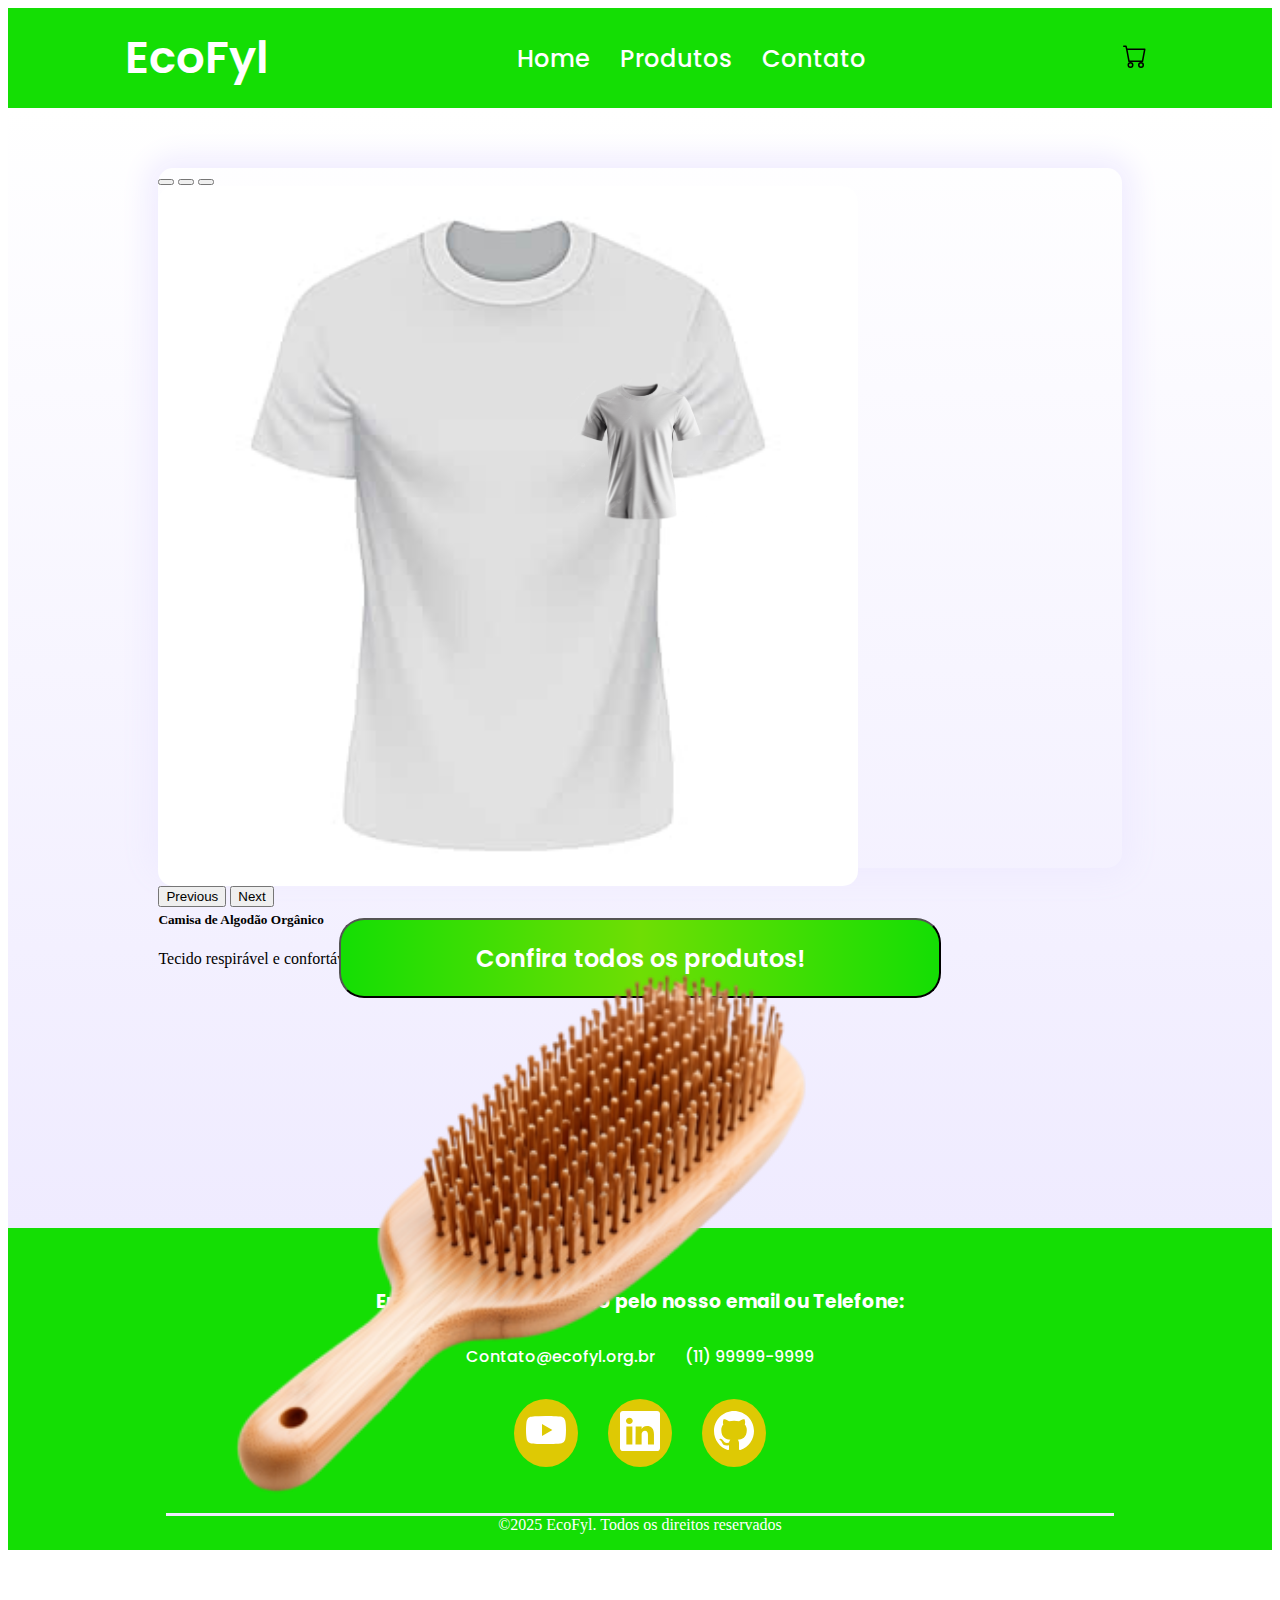
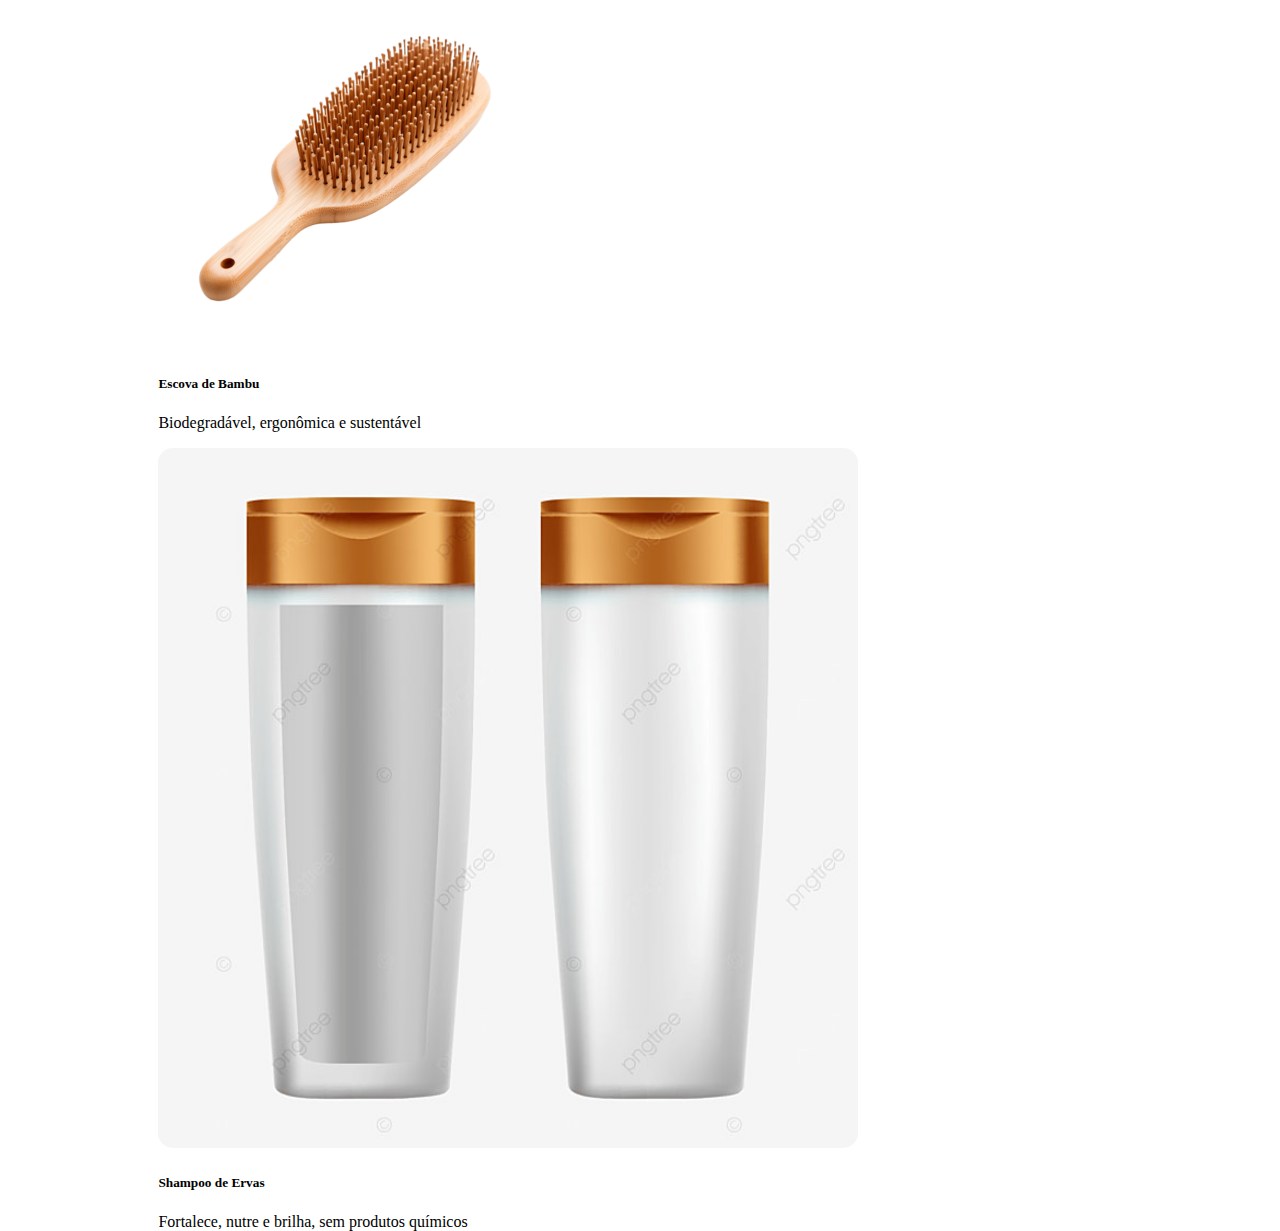
<file: index.html>
<!DOCTYPE html>
<html lang="en">
<head>
    <meta charset="UTF-8">
    <meta name="viewport" content="width=device-width, initial-scale=1.0">
    <title>Ecofyl</title>
    <link rel="stylesheet" href="css/style.css">
    <link href="https://cdn.jsdelivr.net/npm/bootstrap@5.3.8/dist/css/bootstrap.min.css" rel="stylesheet" integrity="sha384-sRIl4kxILFvY47J16cr9ZwB07vP4J8+LH7qKQnuqkuIAvNWLzeN8tE5YBujZqJLB" crossorigin="anonymous">
    <script src="https://cdn.jsdelivr.net/npm/bootstrap@5.3.8/dist/js/bootstrap.bundle.min.js" integrity="sha384-FKyoEForCGlyvwx9Hj09JcYn3nv7wiPVlz7YYwJrWVcXK/BmnVDxM+D2scQbITxI" crossorigin="anonymous"></script>
</head>

<header class="cabecalho">
    <a href="index.html"><h1>EcoFyl</h1></a>
    <nav class="cabecalho_nav">
        <a href="index.html">Home</a>
        <a href="pages/produtos.html">Produtos</a>
        <a href="pages/contato.html">Contato</a>
    </nav>
    <div>
        <a href="pages/CarrinhoCompras.html">
            <svg xmlns="http://www.w3.org/2000/svg" width="24" height="24" fill="currentColor" class="bi bi-cart" viewBox="0 0 16 16">
                <path d="M0 1.5A.5.5 0 0 1 .5 1H2a.5.5 0 0 1 .485.379L2.89 3H14.5a.5.5 0 0 1 .491.592l-1.5 8A.5.5 0 0 1 13 12H4a.5.5 0 0 1-.491-.408L2.01 3.607 1.61 2H.5a.5.5 0 0 1-.5-.5M3.102 4l1.313 7h8.17l1.313-7zM5 12a2 2 0 1 0 0 4 2 2 0 0 0 0-4m7 0a2 2 0 1 0 0 4 2 2 0 0 0 0-4m-7 1a1 1 0 1 1 0 2 1 1 0 0 1 0-2m7 0a1 1 0 1 1 0 2 1 1 0 0 1 0-2"/>
            </svg>
        </a>
    </div>
</header>
<body>
    <main class="homeview">

        <div id="carouselExampleDark" class="carousel carousel-dark slide">
          <div class="carousel-indicators">
            <button type="button" data-bs-target="#carouselExampleDark" data-bs-slide-to="0" class="active" aria-current="true" aria-label="Slide 1"></button>
            <button type="button" data-bs-target="#carouselExampleDark" data-bs-slide-to="1" aria-label="Slide 2"></button>
            <button type="button" data-bs-target="#carouselExampleDark" data-bs-slide-to="2" aria-label="Slide 3"></button>
          </div>
          <div class="carousel-inner">
            <div class="carousel-item active" data-bs-interval="10000">
              <a href="pages/PrdCamisa.html">
                <img src="assets/camisa branca.jpg" class="d-block w-100" alt="...">
              </a>
              <img src="/assets/camisa algodão.png" 
              alt="Camisa Algodão" 
              style="position: absolute; 
              top: 50%; 
              left: 50%; 
              transform: translate(-50%, -50%); 
              width: 150px;">
              <div class="carousel-caption d-none d-md-block">
                <h5>Camisa de Algodão Orgânico</h5>
                <p>Tecido respirável e confortável</p>
              </div>
            </div>
            <div class="carousel-item" data-bs-interval="2000" style="position: relative;">
              <a href="pages/PrdEscovaDeBambu.html">
                <img src="assets/escova de bambu.png" class="d-block w-100" alt="...">
              </a>
              <img src="/assets/escova de bambu.png" class="escova"
              alt="Escova de bambu" 
              stylestyle = "position: absolute; 
              top: 50%; 
              left: 50%; 
              transform: translate(-50%, -50%); 
              width: 150px;">
              <div class="carousel-caption d-none d-md-block">
                <h5>Escova de Bambu</h5>
                <p>Biodegradável, ergonômica e sustentável</p>
              </div>
            </div>
            <div class="carousel-item">
              <a href="pages/PrdShampooErvas.html">
                <img src="assets/shampoo.jpg" class="d-block w-100" alt="...">
              </a>
              <div class="carousel-caption d-none d-md-block">
                <h5>Shampoo de Ervas</h5>
                <p>Fortalece, nutre e brilha, sem produtos químicos</p>
              </div>
            </div>
          </div>
          <button class="carousel-control-prev" type="button" data-bs-target="#carouselExampleDark" data-bs-slide="prev">
            <span class="carousel-control-prev-icon" aria-hidden="true"></span>
            <span class="visually-hidden">Previous</span>
          </button>
          <button class="carousel-control-next" type="button" data-bs-target="#carouselExampleDark" data-bs-slide="next">
            <span class="carousel-control-next-icon" aria-hidden="true"></span>
            <span class="visually-hidden">Next</span>
          </button>
        </div>
        
        <button class="btn_lista_produtos"><a href="pages/produtos.html">Confira todos os produtos!</a></button>

    </main>
</body>
<footer class="rodape">
    <div class="rodape_contato">
        <h3>Entre em contato direto pelo nosso email ou Telefone:</h3>
        <div>
            <p>Contato@ecofyl.org.br</p>
            <p>(11) 99999-9999</p>
        </div>
    </div>
    <div class="rodape_redes_sociais">
        <a href="https://www.youtube.com/">
            <svg xmlns="http://www.w3.org/2000/svg" width="40" height="40" fill="currentColor" class="bi bi-youtube" viewBox="0 0 16 16">
                <path d="M8.051 1.999h.089c.822.003 4.987.033 6.11.335a2.01 2.01 0 0 1 1.415 1.42c.101.38.172.883.22 1.402l.01.104.022.26.008.104c.065.914.073 1.77.074 1.957v.075c-.001.194-.01 1.108-.082 2.06l-.008.105-.009.104c-.05.572-.124 1.14-.235 1.558a2.01 2.01 0 0 1-1.415 1.42c-1.16.312-5.569.334-6.18.335h-.142c-.309 0-1.587-.006-2.927-.052l-.17-.006-.087-.004-.171-.007-.171-.007c-1.11-.049-2.167-.128-2.654-.26a2.01 2.01 0 0 1-1.415-1.419c-.111-.417-.185-.986-.235-1.558L.09 9.82l-.008-.104A31 31 0 0 1 0 7.68v-.123c.002-.215.01-.958.064-1.778l.007-.103.003-.052.008-.104.022-.26.01-.104c.048-.519.119-1.023.22-1.402a2.01 2.01 0 0 1 1.415-1.42c.487-.13 1.544-.21 2.654-.26l.17-.007.172-.006.086-.003.171-.007A100 100 0 0 1 7.858 2zM6.4 5.209v4.818l4.157-2.408z"/>
            </svg>
        </a>
        <a href="https://github.com/jopedrofigueiredo/EcoFyl">
            <svg xmlns="http://www.w3.org/2000/svg" width="40" height="40" fill="currentColor" class="bi bi-linkedin" viewBox="0 0 16 16">
                <path d="M0 1.146C0 .513.526 0 1.175 0h13.65C15.474 0 16 .513 16 1.146v13.708c0 .633-.526 1.146-1.175 1.146H1.175C.526 16 0 15.487 0 14.854zm4.943 12.248V6.169H2.542v7.225zm-1.2-8.212c.837 0 1.358-.554 1.358-1.248-.015-.709-.52-1.248-1.342-1.248S2.4 3.226 2.4 3.934c0 .694.521 1.248 1.327 1.248zm4.908 8.212V9.359c0-.216.016-.432.08-.586.173-.431.568-.878 1.232-.878.869 0 1.216.662 1.216 1.634v3.865h2.401V9.25c0-2.22-1.184-3.252-2.764-3.252-1.274 0-1.845.7-2.165 1.193v.025h-.016l.016-.025V6.169h-2.4c.03.678 0 7.225 0 7.225z"/>
            </svg>
        </a>
        <a href="hhtps://www.linkedin.com/me?trk=p_mwlite_feed-secondary_nav">
            <svg xmlns="http://www.w3.org/2000/svg" width="40" height="40" fill="currentColor" class="bi bi-github" viewBox="0 0 16 16">
                <path d="M8 0C3.58 0 0 3.58 0 8c0 3.54 2.29 6.53 5.47 7.59.4.07.55-.17.55-.38 0-.19-.01-.82-.01-1.49-2.01.37-2.53-.49-2.69-.94-.09-.23-.48-.94-.82-1.13-.28-.15-.68-.52-.01-.53.63-.01 1.08.58 1.23.82.72 1.21 1.87.87 2.33.66.07-.52.28-.87.51-1.07-1.78-.2-3.64-.89-3.64-3.95 0-.87.31-1.59.82-2.15-.08-.2-.36-1.02.08-2.12 0 0 .67-.21 2.2.82.64-.18 1.32-.27 2-.27s1.36.09 2 .27c1.53-1.04 2.2-.82 2.2-.82.44 1.1.16 1.92.08 2.12.51.56.82 1.27.82 2.15 0 3.07-1.87 3.75-3.65 3.95.29.25.54.73.54 1.48 0 1.07-.01 1.93-.01 2.2 0 .21.15.46.55.38A8.01 8.01 0 0 0 16 8c0-4.42-3.58-8-8-8"/>
            </svg>
        </a>
    </div>
    <div class="rodape_copyright">
        <p>&copy;2025 EcoFyl. Todos os direitos reservados</p>
    </div>
</footer>
</html>
</file>
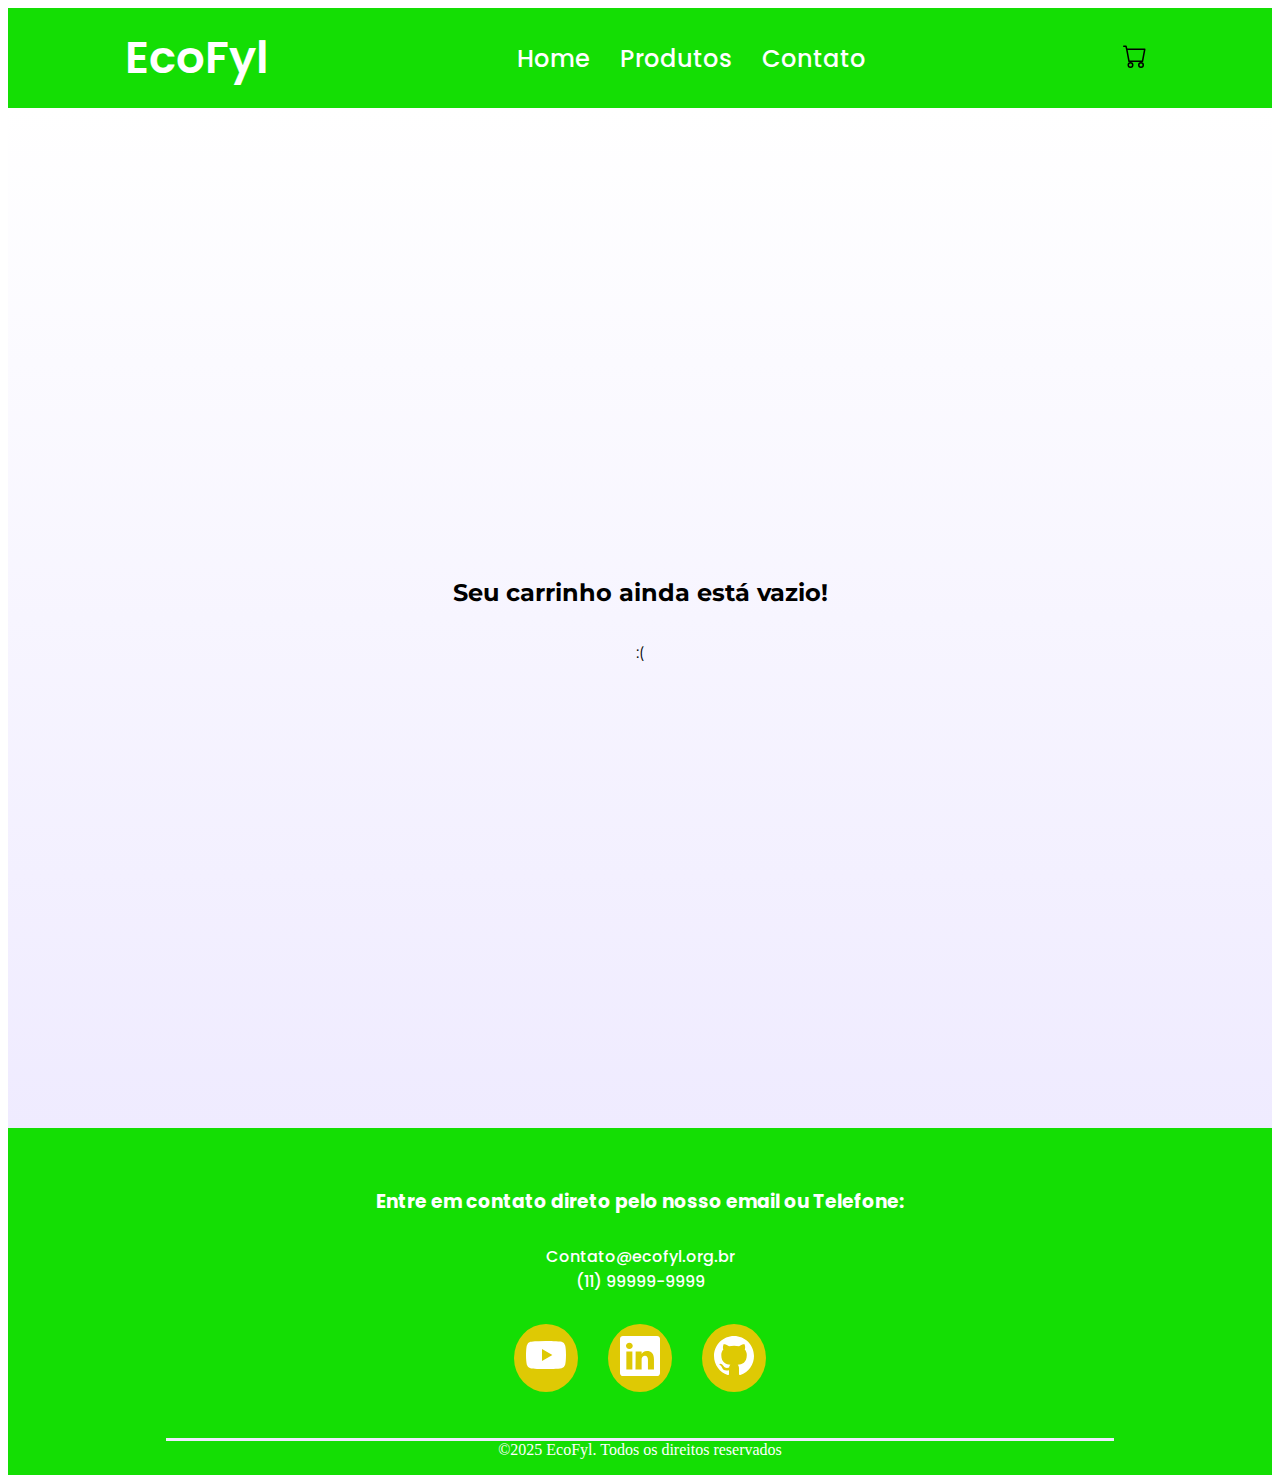
<file: pages/CarrinhoCompras.html>
<!DOCTYPE html>
<html lang="en">
<head>
    <meta charset="UTF-8">
    <meta name="viewport" content="width=device-width, initial-scale=1.0">
    <title>Carrinho</title>
    <link rel="stylesheet" href="../css/style.css">
    <link href="https://cdn.jsdelivr.net/npm/bootstrap@5.3.8/dist/css/bootstrap.min.css" rel="stylesheet" integrity="sha384-sRIl4kxILFvY47J16cr9ZwB07vP4J8+LH7qKQnuqkuIAvNWLzeN8tE5YBujZqJLB" crossorigin="anonymous">
</head>

<header class="cabecalho">
    <a href="../index.html"><h1>EcoFyl</h1></a>
    <nav class="cabecalho_nav">
        <a href="../index.html">Home</a>
        <a href="produtos.html">Produtos</a>
        <a href="contato.html">Contato</a>
    </nav>
    <div>
        <a href="CarrinhoCompras.html">
            <svg xmlns="http://www.w3.org/2000/svg" width="24" height="24" fill="currentColor" class="bi bi-cart" viewBox="0 0 16 16">
                <path d="M0 1.5A.5.5 0 0 1 .5 1H2a.5.5 0 0 1 .485.379L2.89 3H14.5a.5.5 0 0 1 .491.592l-1.5 8A.5.5 0 0 1 13 12H4a.5.5 0 0 1-.491-.408L2.01 3.607 1.61 2H.5a.5.5 0 0 1-.5-.5M3.102 4l1.313 7h8.17l1.313-7zM5 12a2 2 0 1 0 0 4 2 2 0 0 0 0-4m7 0a2 2 0 1 0 0 4 2 2 0 0 0 0-4m-7 1a1 1 0 1 1 0 2 1 1 0 0 1 0-2m7 0a1 1 0 1 1 0 2 1 1 0 0 1 0-2"/>
            </svg>
        </a>
    </div>
</header>
<body>
    <main class="mensagem_carrinho">
        <h2>Seu carrinho ainda está vazio!</h2>
        <p>:(</p>
    </main>
</body>
<footer class="rodape">
    <div class="rodape_contato">
        <h3>Entre em contato direto pelo nosso email ou Telefone:</h3>
        <p>Contato@ecofyl.org.br</p>
        <p>(11) 99999-9999</p>
    </div>
    <div class="rodape_redes_sociais">
        <a href="https://www.youtube.com/">
            <svg xmlns="http://www.w3.org/2000/svg" width="40" height="40" fill="currentColor" class="bi bi-youtube" viewBox="0 0 16 16">
                <path d="M8.051 1.999h.089c.822.003 4.987.033 6.11.335a2.01 2.01 0 0 1 1.415 1.42c.101.38.172.883.22 1.402l.01.104.022.26.008.104c.065.914.073 1.77.074 1.957v.075c-.001.194-.01 1.108-.082 2.06l-.008.105-.009.104c-.05.572-.124 1.14-.235 1.558a2.01 2.01 0 0 1-1.415 1.42c-1.16.312-5.569.334-6.18.335h-.142c-.309 0-1.587-.006-2.927-.052l-.17-.006-.087-.004-.171-.007-.171-.007c-1.11-.049-2.167-.128-2.654-.26a2.01 2.01 0 0 1-1.415-1.419c-.111-.417-.185-.986-.235-1.558L.09 9.82l-.008-.104A31 31 0 0 1 0 7.68v-.123c.002-.215.01-.958.064-1.778l.007-.103.003-.052.008-.104.022-.26.01-.104c.048-.519.119-1.023.22-1.402a2.01 2.01 0 0 1 1.415-1.42c.487-.13 1.544-.21 2.654-.26l.17-.007.172-.006.086-.003.171-.007A100 100 0 0 1 7.858 2zM6.4 5.209v4.818l4.157-2.408z"/>
            </svg>
        </a>
        <a href="https://github.com/jopedrofigueiredo/EcoFyl">
            <svg xmlns="http://www.w3.org/2000/svg" width="40" height="40" fill="currentColor" class="bi bi-linkedin" viewBox="0 0 16 16">
                <path d="M0 1.146C0 .513.526 0 1.175 0h13.65C15.474 0 16 .513 16 1.146v13.708c0 .633-.526 1.146-1.175 1.146H1.175C.526 16 0 15.487 0 14.854zm4.943 12.248V6.169H2.542v7.225zm-1.2-8.212c.837 0 1.358-.554 1.358-1.248-.015-.709-.52-1.248-1.342-1.248S2.4 3.226 2.4 3.934c0 .694.521 1.248 1.327 1.248zm4.908 8.212V9.359c0-.216.016-.432.08-.586.173-.431.568-.878 1.232-.878.869 0 1.216.662 1.216 1.634v3.865h2.401V9.25c0-2.22-1.184-3.252-2.764-3.252-1.274 0-1.845.7-2.165 1.193v.025h-.016l.016-.025V6.169h-2.4c.03.678 0 7.225 0 7.225z"/>
            </svg>
        </a>
        <a href="hhtps://www.linkedin.com/me?trk=p_mwlite_feed-secondary_nav">
            <svg xmlns="http://www.w3.org/2000/svg" width="40" height="40" fill="currentColor" class="bi bi-github" viewBox="0 0 16 16">
                <path d="M8 0C3.58 0 0 3.58 0 8c0 3.54 2.29 6.53 5.47 7.59.4.07.55-.17.55-.38 0-.19-.01-.82-.01-1.49-2.01.37-2.53-.49-2.69-.94-.09-.23-.48-.94-.82-1.13-.28-.15-.68-.52-.01-.53.63-.01 1.08.58 1.23.82.72 1.21 1.87.87 2.33.66.07-.52.28-.87.51-1.07-1.78-.2-3.64-.89-3.64-3.95 0-.87.31-1.59.82-2.15-.08-.2-.36-1.02.08-2.12 0 0 .67-.21 2.2.82.64-.18 1.32-.27 2-.27s1.36.09 2 .27c1.53-1.04 2.2-.82 2.2-.82.44 1.1.16 1.92.08 2.12.51.56.82 1.27.82 2.15 0 3.07-1.87 3.75-3.65 3.95.29.25.54.73.54 1.48 0 1.07-.01 1.93-.01 2.2 0 .21.15.46.55.38A8.01 8.01 0 0 0 16 8c0-4.42-3.58-8-8-8"/>
            </svg>
        </a>
    </div>
    <div class="rodape_copyright">
        <p>&copy;2025 EcoFyl. Todos os direitos reservados</p>
    </div>
</footer>
</html>
</file>
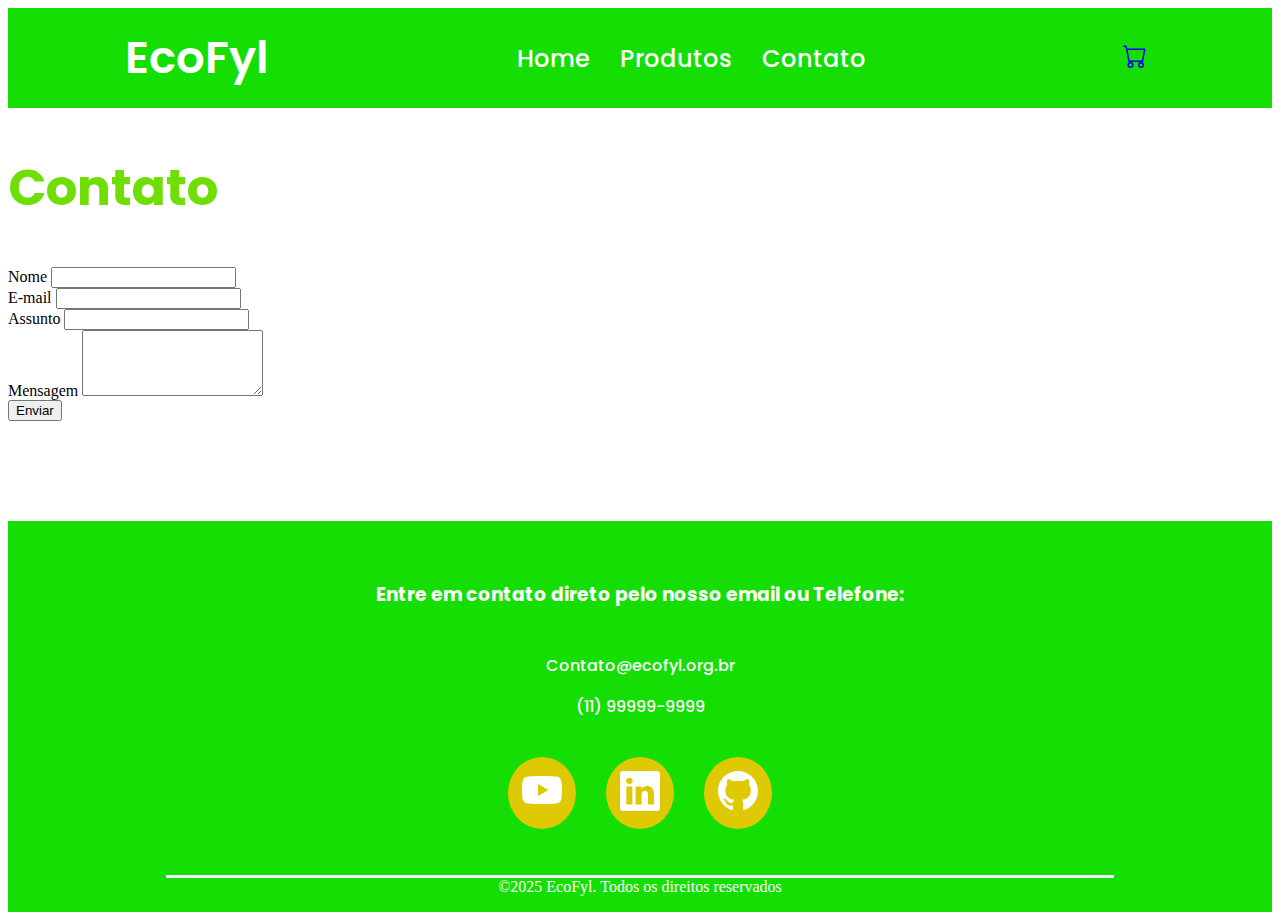
<file: pages/contato.html>
<!DOCTYPE html>
<html lang="en">
<head>
    <meta charset="UTF-8">
    <meta name="viewport" content="width=device-width, initial-scale=1.0">
    <title>Contato</title>
    <link rel="stylesheet" href="../css/contato.css">
    <link href="https://cdn.jsdelivr.net/npm/bootstrap@5.3.8/dist/css/bootstrap.min.css" rel="stylesheet" integrity="sha384-sRIl4kxILFvY47J16cr9ZwB07vP4J8+LH7qKQnuqkuIAvNWLzeN8tE5YBujZqJLB" crossorigin="anonymous">
</head>

<header class="cabecalho">
    <a href="../index.html"><h1>EcoFyl</h1></a>
    <nav class="cabecalho_nav">
        <a href="../index.html">Home</a>
        <a href="produtos.html">Produtos</a>
        <a href="contato.html">Contato</a>
    </nav>
    <div>
        <a href="CarrinhoCompras.html">
            <svg xmlns="http://www.w3.org/2000/svg" width="24" height="24" fill="currentColor" class="bi bi-cart" viewBox="0 0 16 16">
                <path d="M0 1.5A.5.5 0 0 1 .5 1H2a.5.5 0 0 1 .485.379L2.89 3H14.5a.5.5 0 0 1 .491.592l-1.5 8A.5.5 0 0 1 13 12H4a.5.5 0 0 1-.491-.408L2.01 3.607 1.61 2H.5a.5.5 0 0 1-.5-.5M3.102 4l1.313 7h8.17l1.313-7zM5 12a2 2 0 1 0 0 4 2 2 0 0 0 0-4m7 0a2 2 0 1 0 0 4 2 2 0 0 0 0-4m-7 1a1 1 0 1 1 0 2 1 1 0 0 1 0-2m7 0a1 1 0 1 1 0 2 1 1 0 0 1 0-2"/>
            </svg>
        </a>
    </div>
</header>
<body>
    <main>

        <div class="container mt-5">
          <h2 class="mb-4 text-center titulo">Contato</h2>
          <form>
            <div class="row mb-3">
              <div class="col-md-6">
                <label for="nome" class="form-label topico">Nome</label>
                <input type="text" class="form-control" id="nome" required>
              </div>
              <div class="col-md-6">
                <label for="email" class="form-label topico">E-mail</label>
                <input type="email" class="form-control" id="email" required>
              </div>
            </div>
        
            <div class="mb-3">
                <label for="assunto" class="form-label topico">Assunto</label>
                <input type="text" class="form-control" id="assunto" required>
              </div>
          
            <div class="mb-3">
              <label for="mensagem" class="form-label topico">Mensagem</label>
              <textarea class="form-control" id="mensagem" rows="4" required></textarea>
            </div>
        
            <button type="submit" class="btn btn-success w-100 enviar">Enviar</button>
          </form>
        </div>

    </main>
</body>
<footer class="rodape">
    <div class="rodape_contato">
        <h3>Entre em contato direto pelo nosso email ou Telefone:</h3>
        <div>
            <p>Contato@ecofyl.org.br</p>
            <p>(11) 99999-9999</p>
        </div>
    </div>
    <div class="rodape_redes_sociais">
        <a href="https://www.youtube.com/">
            <svg xmlns="http://www.w3.org/2000/svg" width="40" height="40" fill="currentColor" class="bi bi-youtube" viewBox="0 0 16 16">
                <path d="M8.051 1.999h.089c.822.003 4.987.033 6.11.335a2.01 2.01 0 0 1 1.415 1.42c.101.38.172.883.22 1.402l.01.104.022.26.008.104c.065.914.073 1.77.074 1.957v.075c-.001.194-.01 1.108-.082 2.06l-.008.105-.009.104c-.05.572-.124 1.14-.235 1.558a2.01 2.01 0 0 1-1.415 1.42c-1.16.312-5.569.334-6.18.335h-.142c-.309 0-1.587-.006-2.927-.052l-.17-.006-.087-.004-.171-.007-.171-.007c-1.11-.049-2.167-.128-2.654-.26a2.01 2.01 0 0 1-1.415-1.419c-.111-.417-.185-.986-.235-1.558L.09 9.82l-.008-.104A31 31 0 0 1 0 7.68v-.123c.002-.215.01-.958.064-1.778l.007-.103.003-.052.008-.104.022-.26.01-.104c.048-.519.119-1.023.22-1.402a2.01 2.01 0 0 1 1.415-1.42c.487-.13 1.544-.21 2.654-.26l.17-.007.172-.006.086-.003.171-.007A100 100 0 0 1 7.858 2zM6.4 5.209v4.818l4.157-2.408z"/>
            </svg>
        </a>
        <a href="hhtps://www.linkedin.com/me?trk=p_mwlite_feed-secondary_nav">
            <svg xmlns="http://www.w3.org/2000/svg" width="40" height="40" fill="currentColor" class="bi bi-linkedin" viewBox="0 0 16 16">
                <path d="M0 1.146C0 .513.526 0 1.175 0h13.65C15.474 0 16 .513 16 1.146v13.708c0 .633-.526 1.146-1.175 1.146H1.175C.526 16 0 15.487 0 14.854zm4.943 12.248V6.169H2.542v7.225zm-1.2-8.212c.837 0 1.358-.554 1.358-1.248-.015-.709-.52-1.248-1.342-1.248S2.4 3.226 2.4 3.934c0 .694.521 1.248 1.327 1.248zm4.908 8.212V9.359c0-.216.016-.432.08-.586.173-.431.568-.878 1.232-.878.869 0 1.216.662 1.216 1.634v3.865h2.401V9.25c0-2.22-1.184-3.252-2.764-3.252-1.274 0-1.845.7-2.165 1.193v.025h-.016l.016-.025V6.169h-2.4c.03.678 0 7.225 0 7.225z"/>
            </svg>
        </a>
        <a href="https://github.com/jopedrofigueiredo/EcoFyl">
            <svg xmlns="http://www.w3.org/2000/svg" width="40" height="40" fill="currentColor" class="bi bi-github" viewBox="0 0 16 16">
                <path d="M8 0C3.58 0 0 3.58 0 8c0 3.54 2.29 6.53 5.47 7.59.4.07.55-.17.55-.38 0-.19-.01-.82-.01-1.49-2.01.37-2.53-.49-2.69-.94-.09-.23-.48-.94-.82-1.13-.28-.15-.68-.52-.01-.53.63-.01 1.08.58 1.23.82.72 1.21 1.87.87 2.33.66.07-.52.28-.87.51-1.07-1.78-.2-3.64-.89-3.64-3.95 0-.87.31-1.59.82-2.15-.08-.2-.36-1.02.08-2.12 0 0 .67-.21 2.2.82.64-.18 1.32-.27 2-.27s1.36.09 2 .27c1.53-1.04 2.2-.82 2.2-.82.44 1.1.16 1.92.08 2.12.51.56.82 1.27.82 2.15 0 3.07-1.87 3.75-3.65 3.95.29.25.54.73.54 1.48 0 1.07-.01 1.93-.01 2.2 0 .21.15.46.55.38A8.01 8.01 0 0 0 16 8c0-4.42-3.58-8-8-8"/>
            </svg>
        </a>
    </div>
    <div class="rodape_copyright">
        <p>&copy;2025 EcoFyl. Todos os direitos reservados</p>
    </div>
</footer>
</html>
</file>
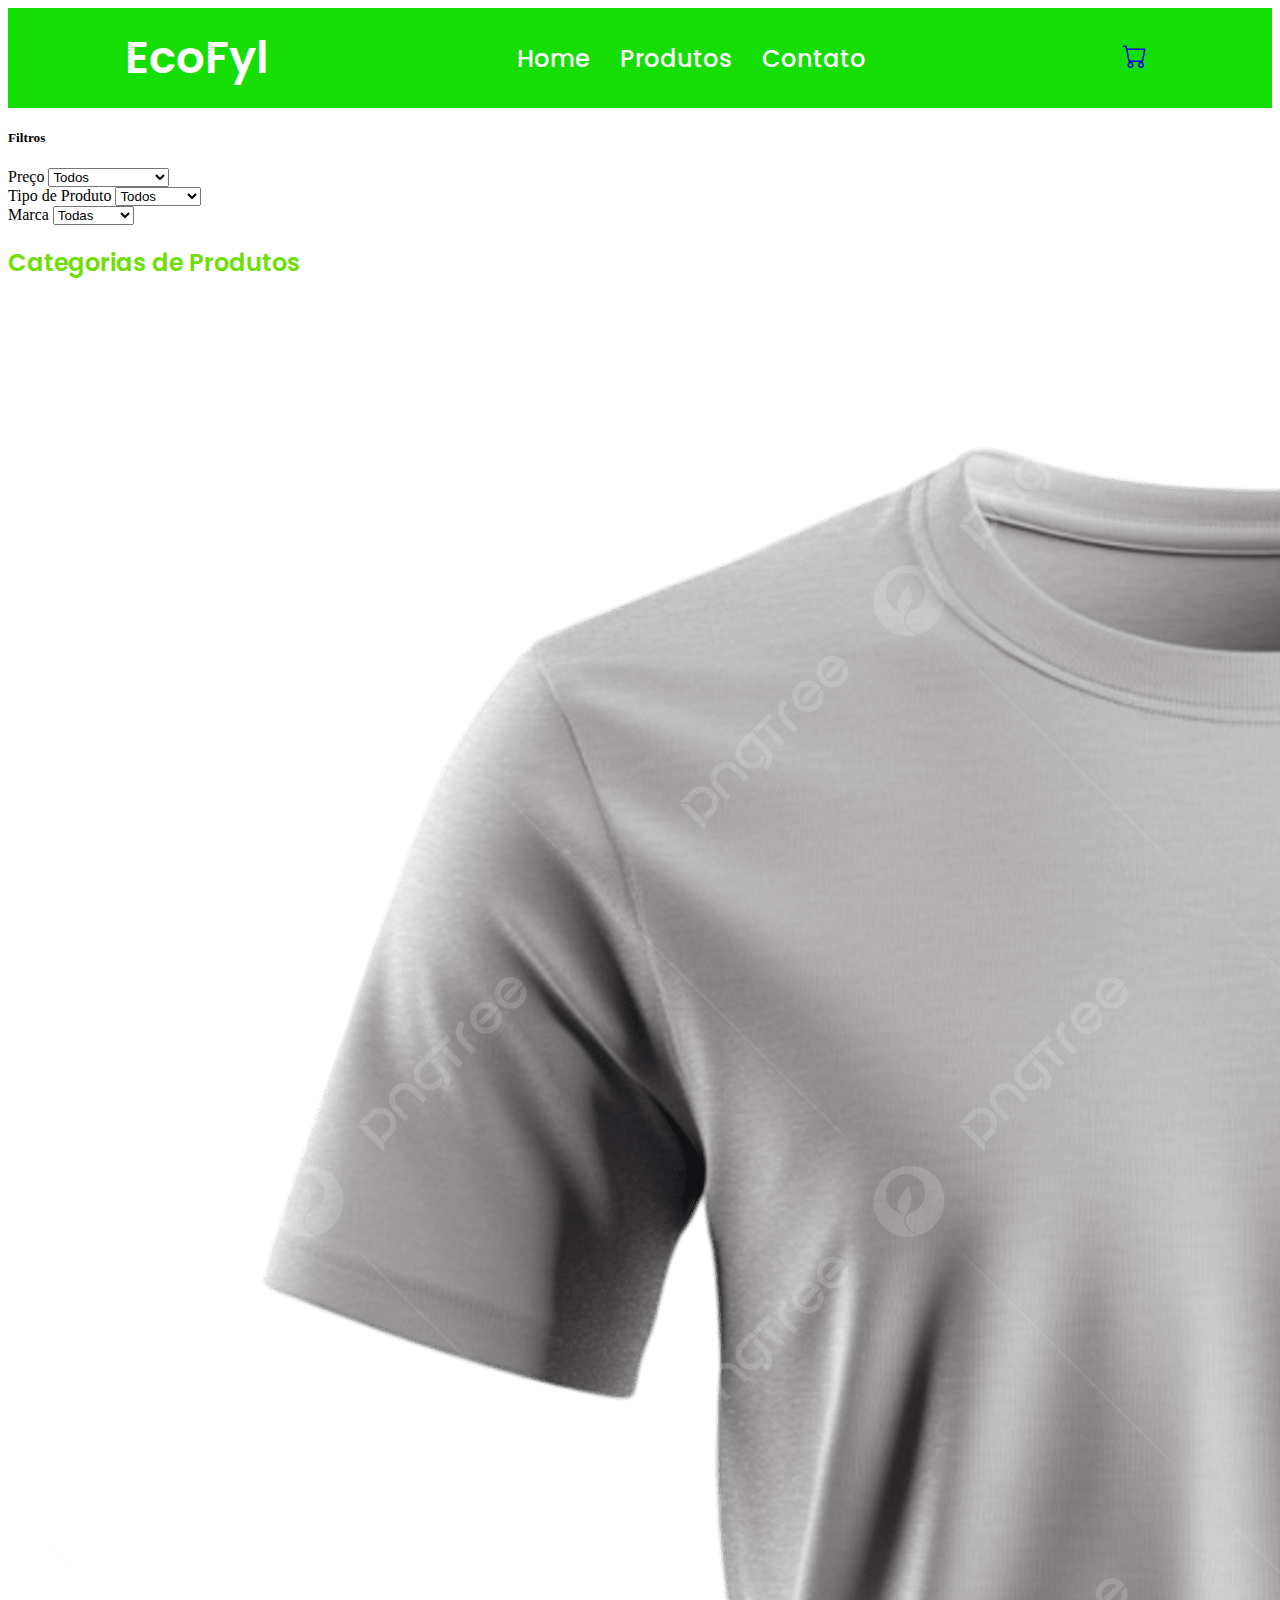
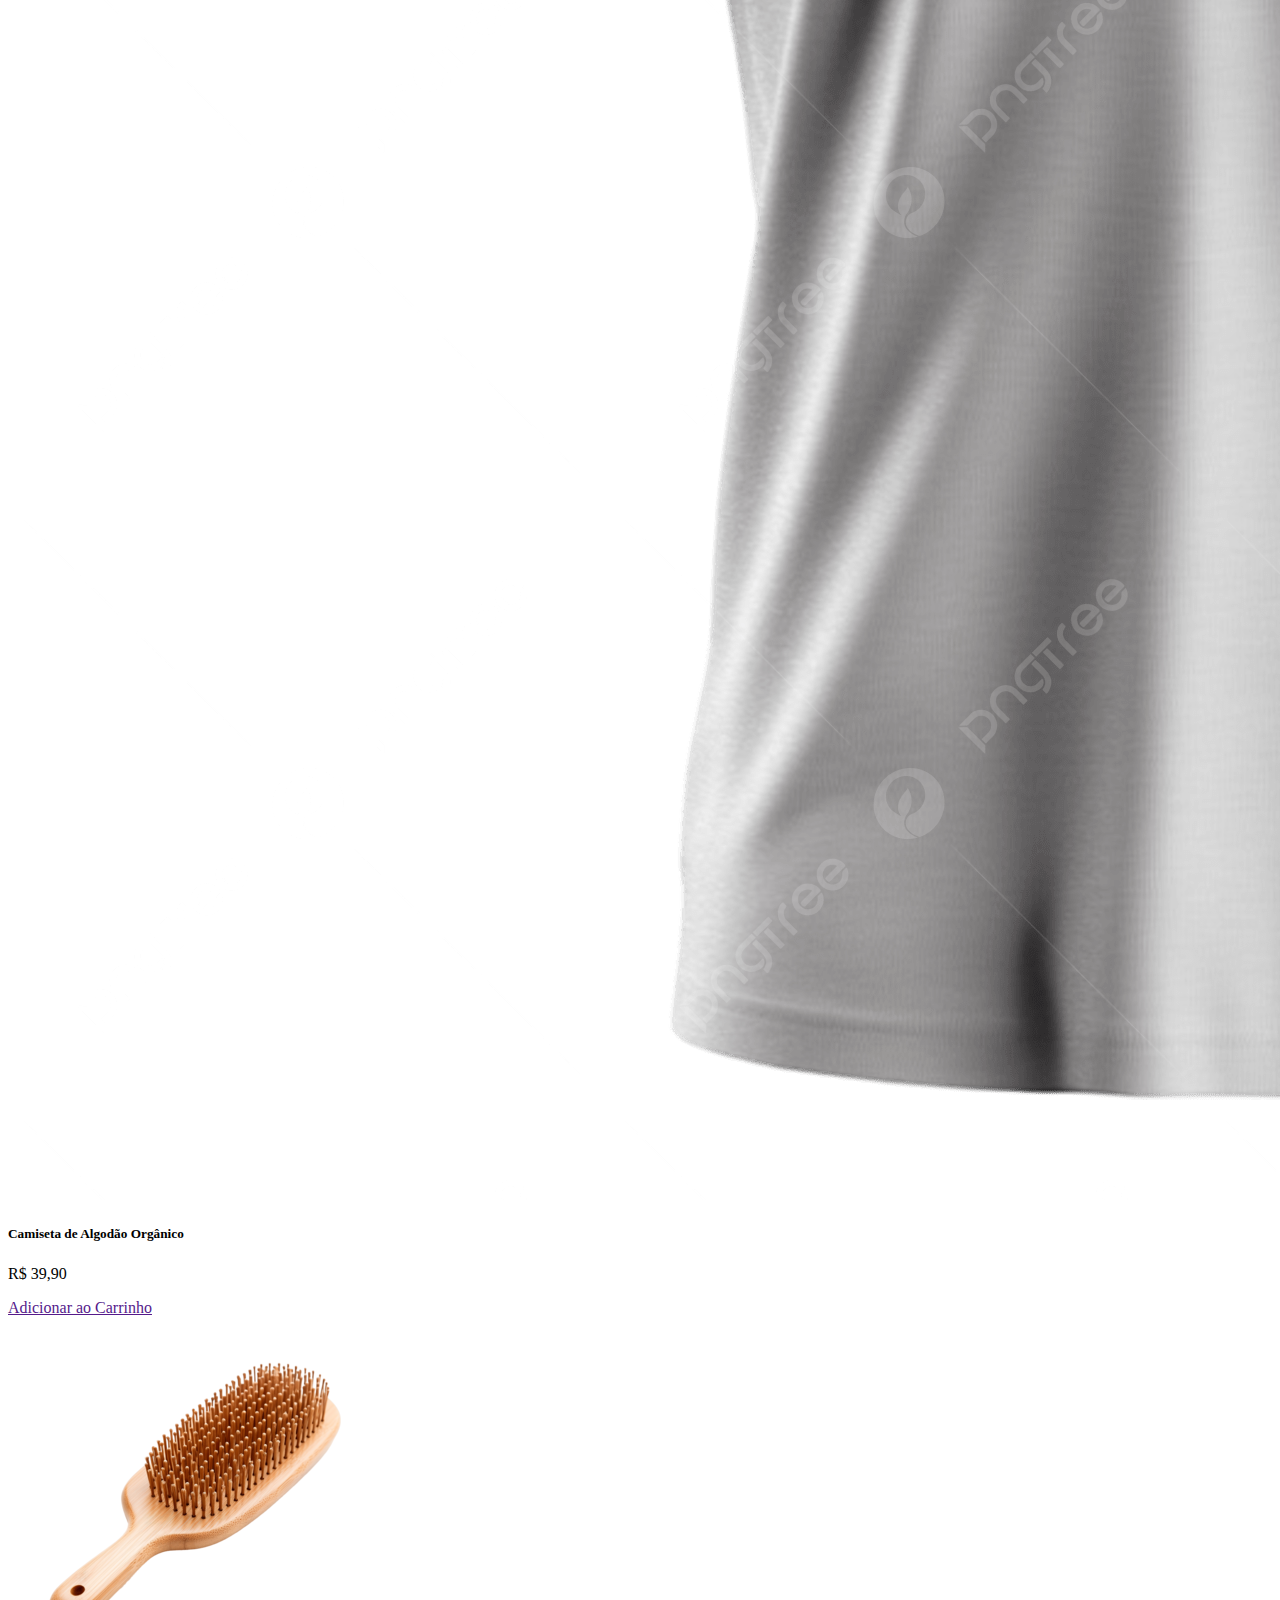
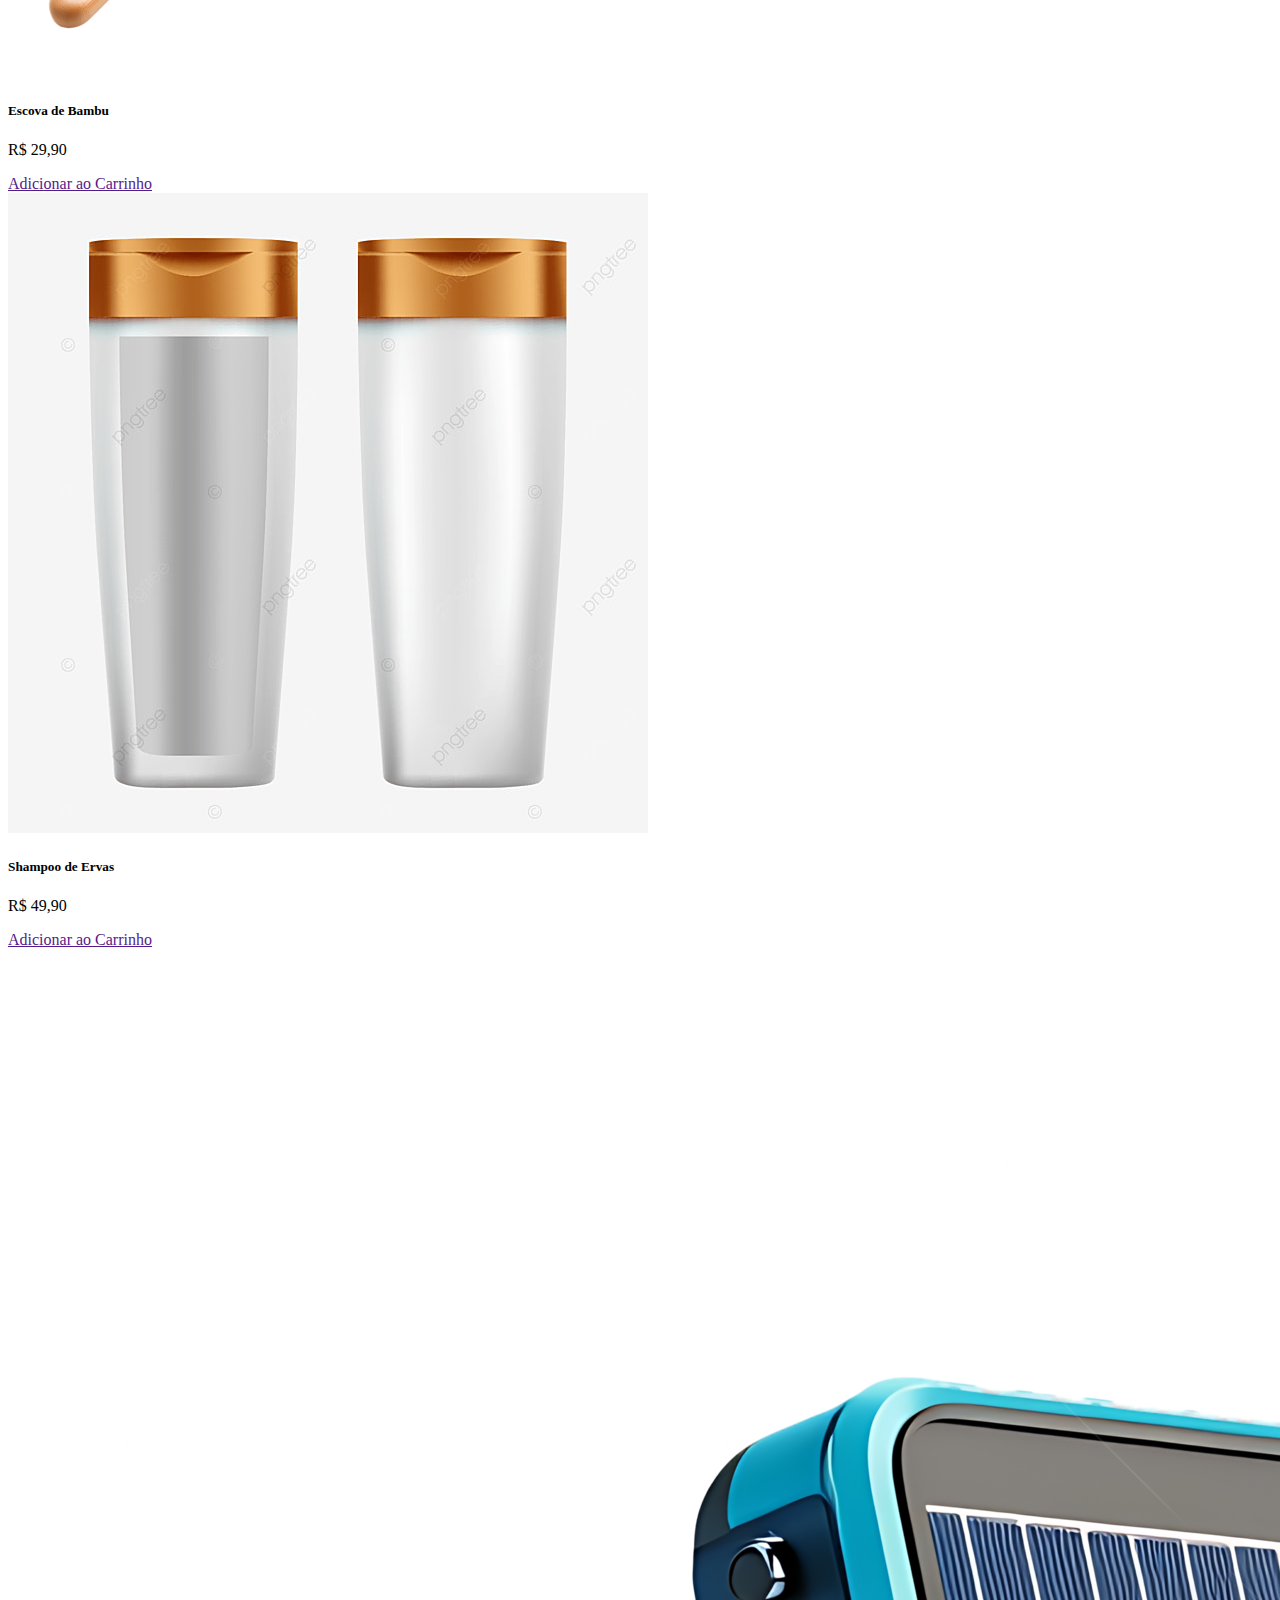
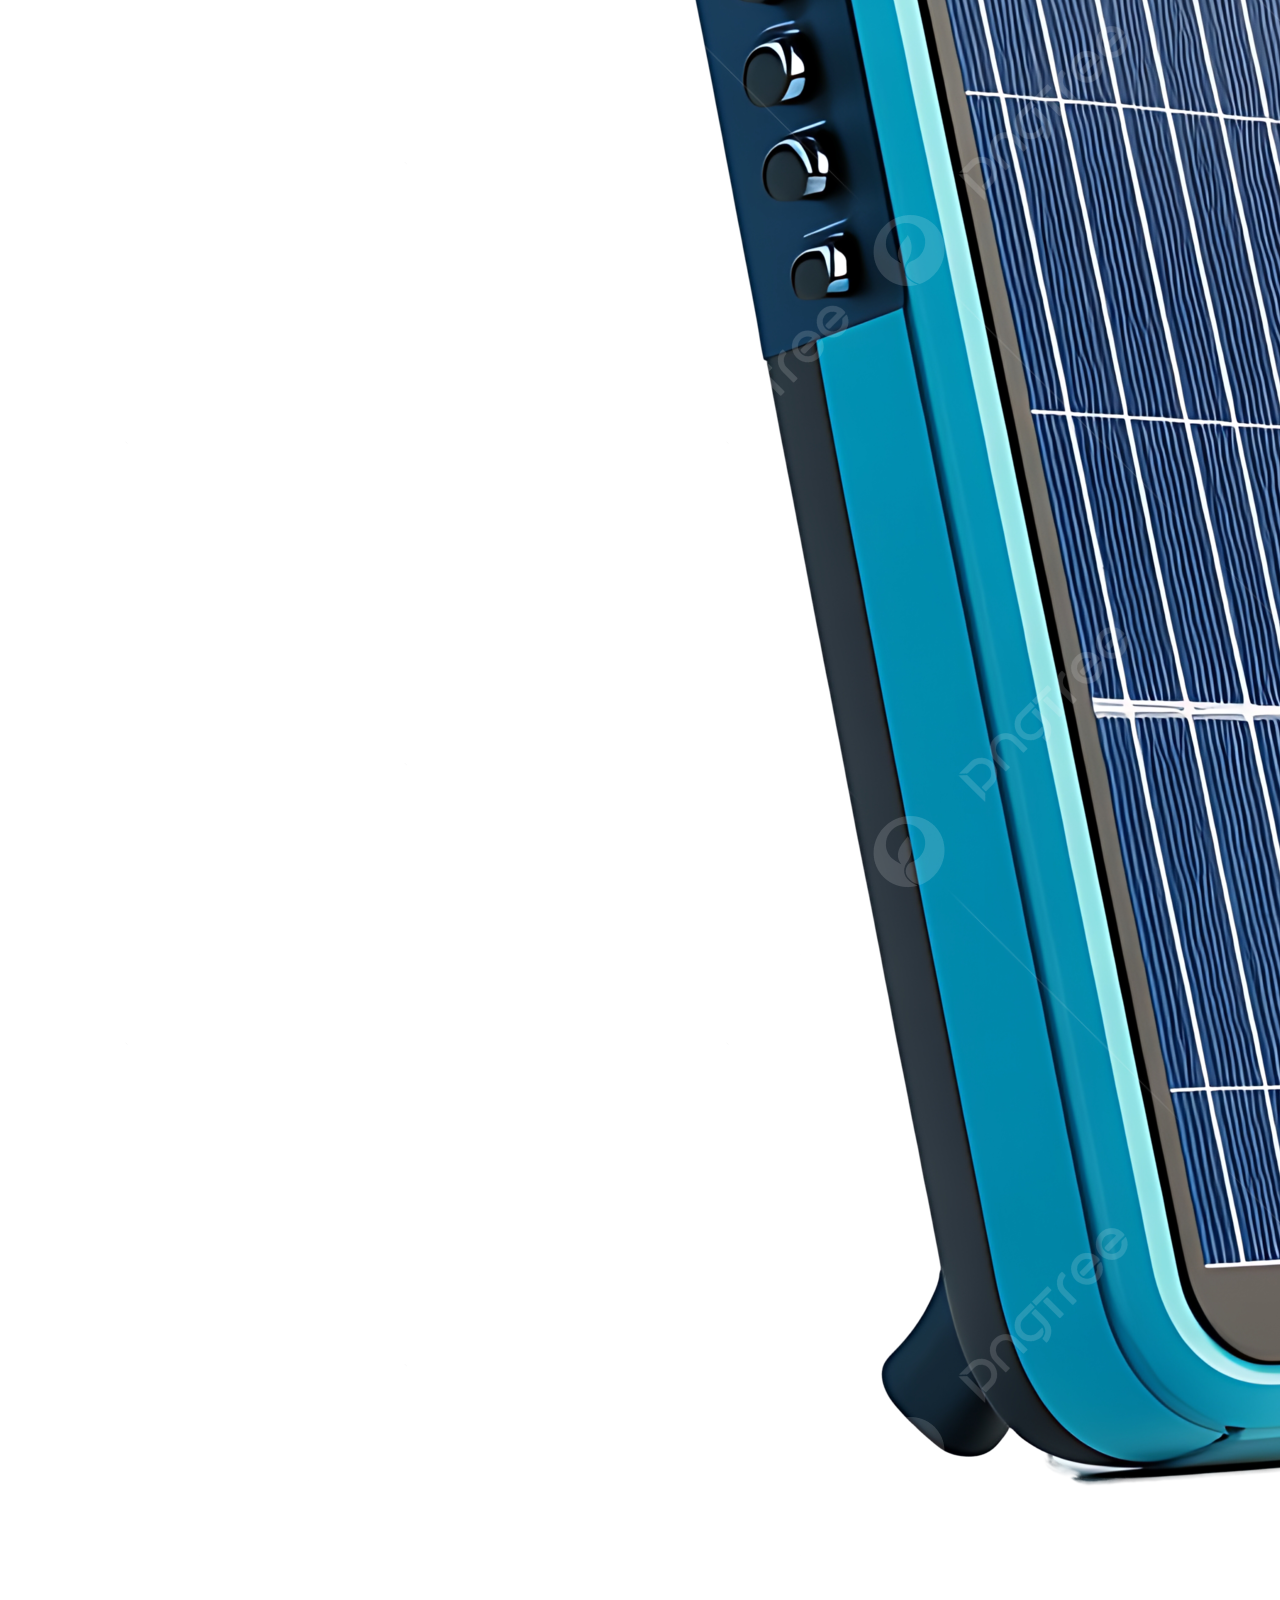
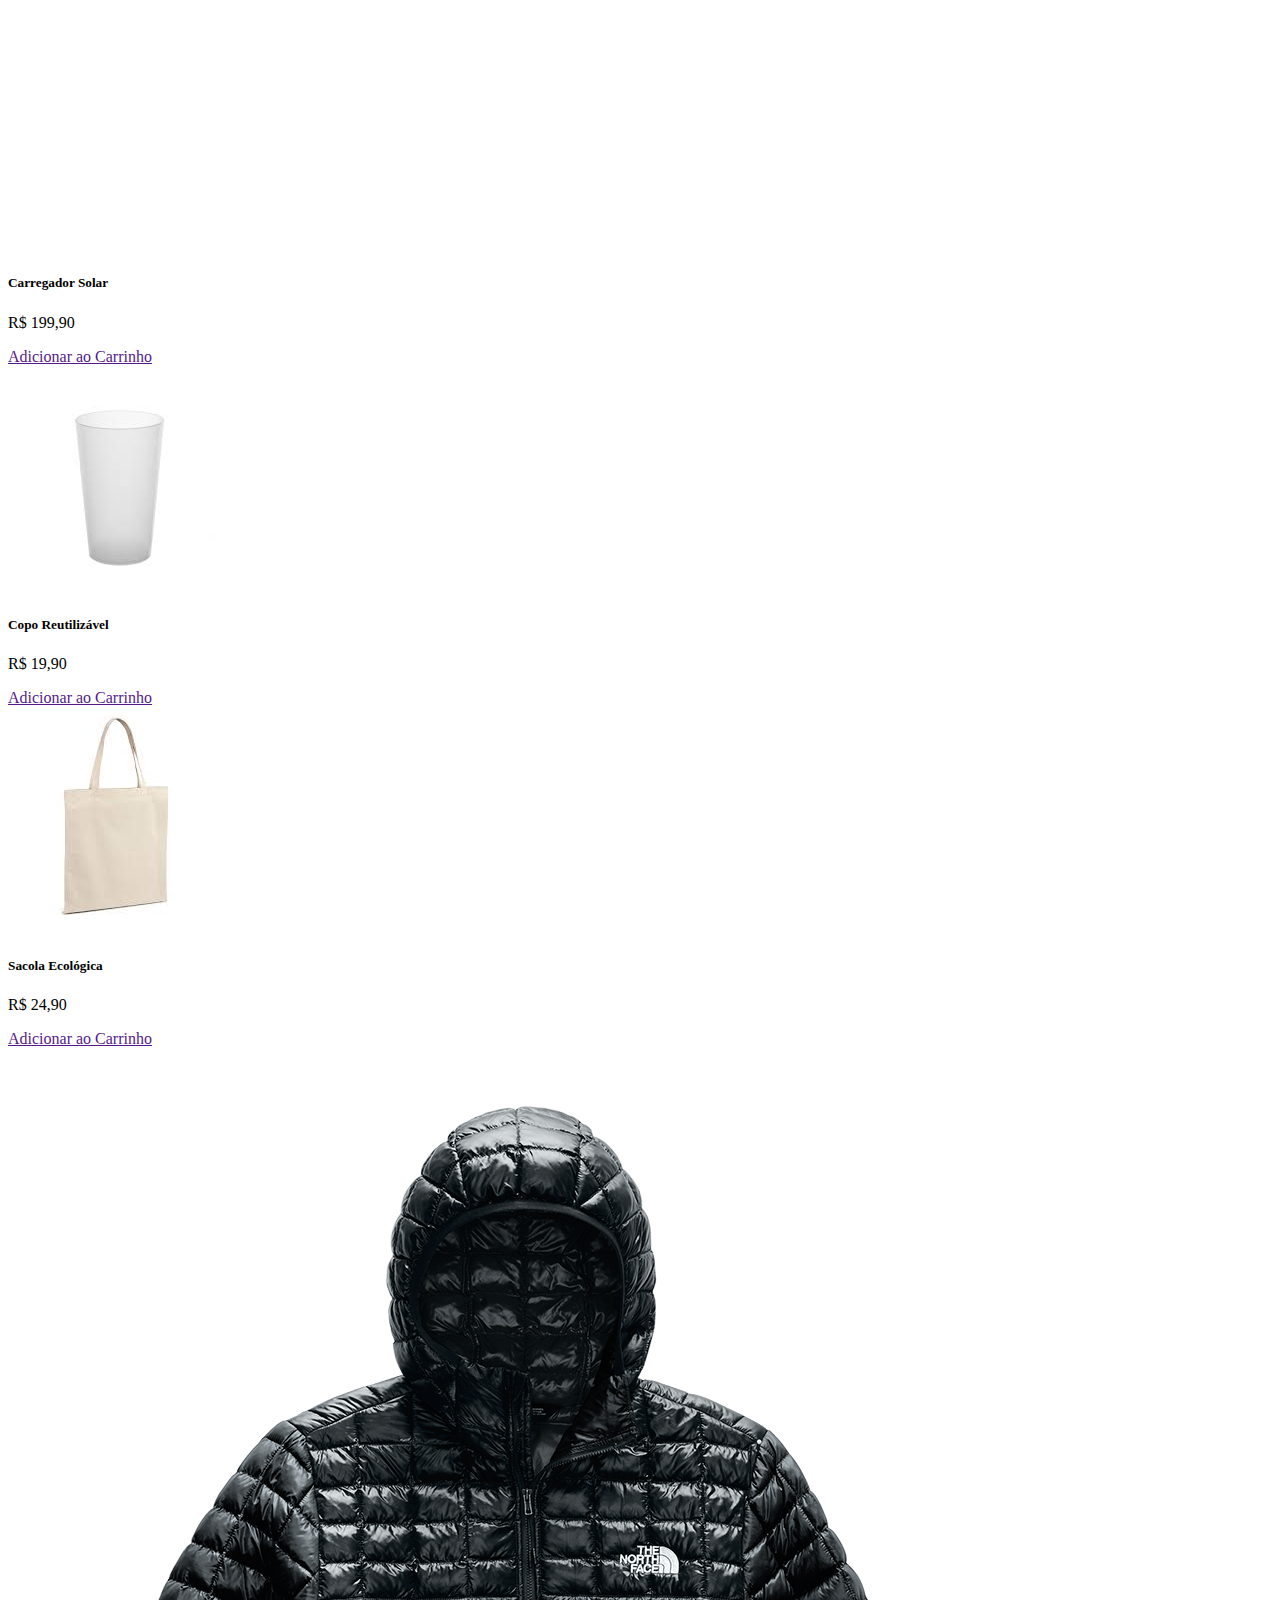
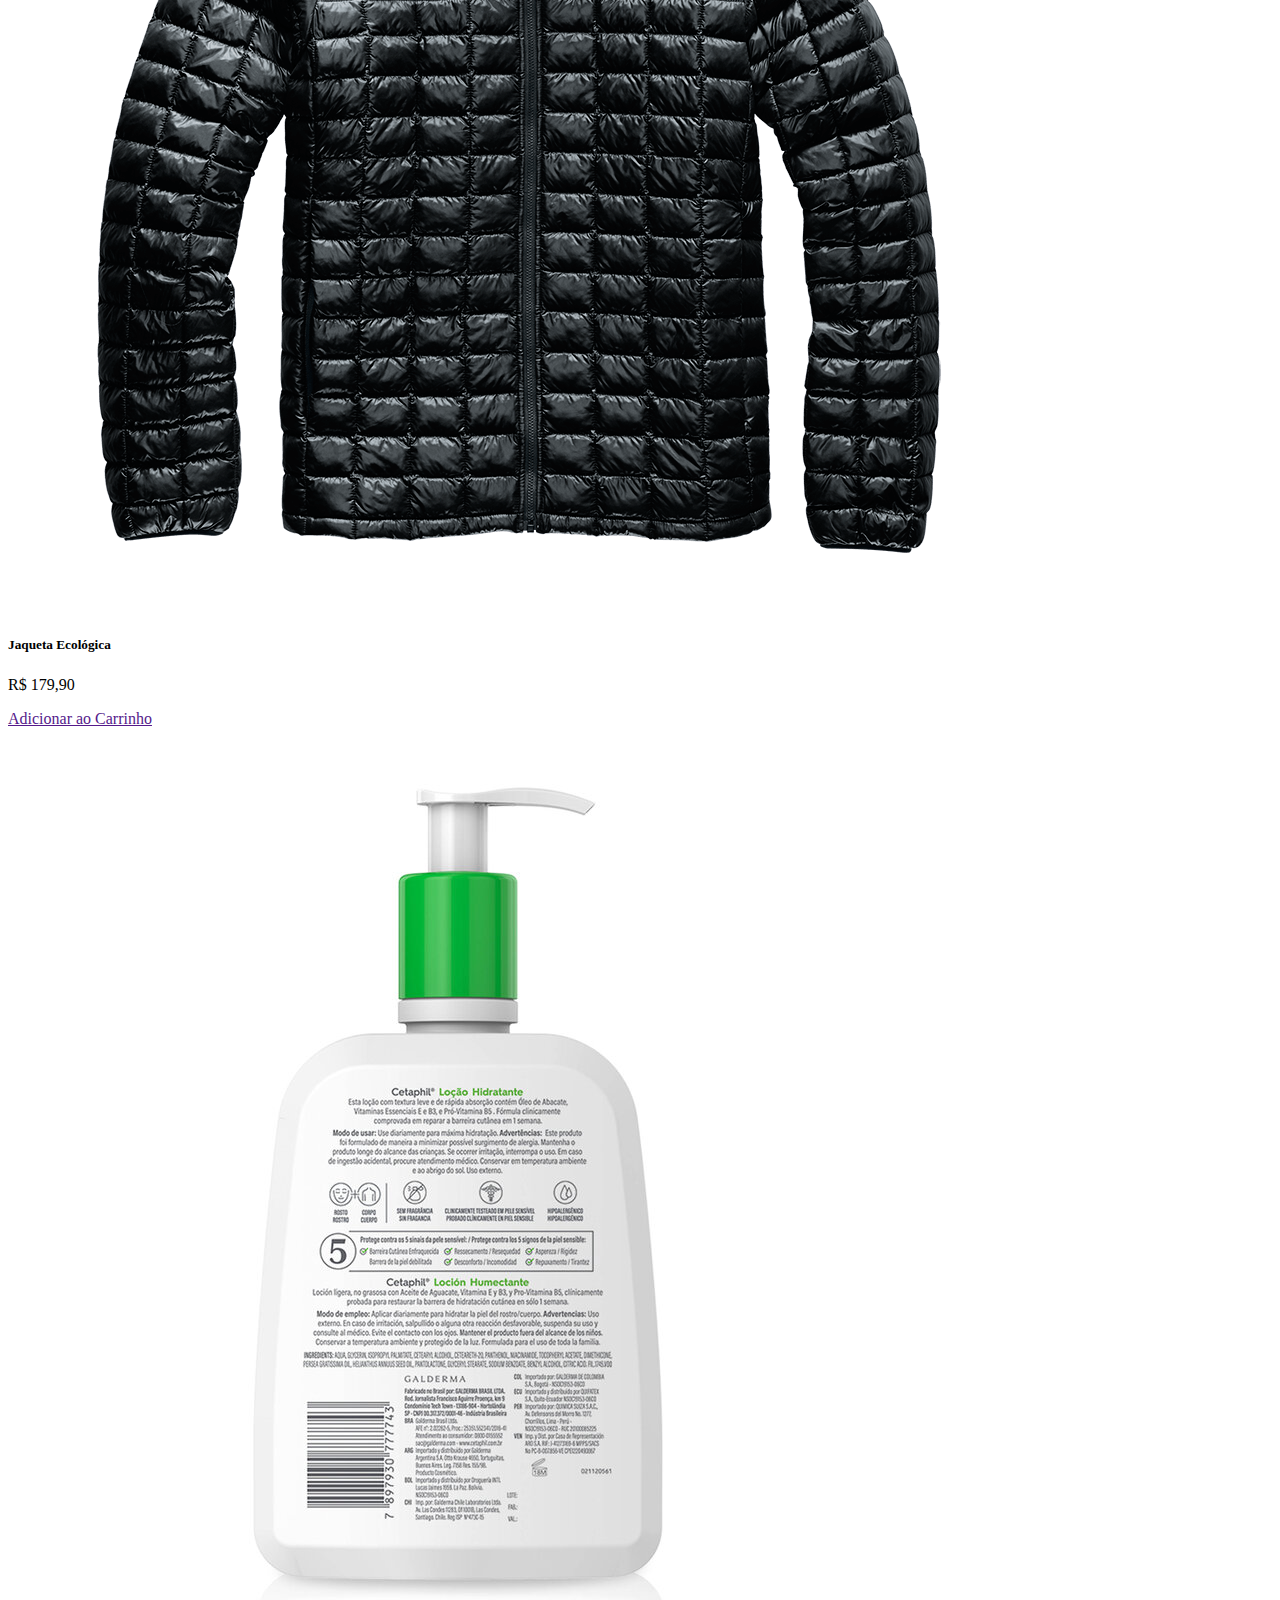
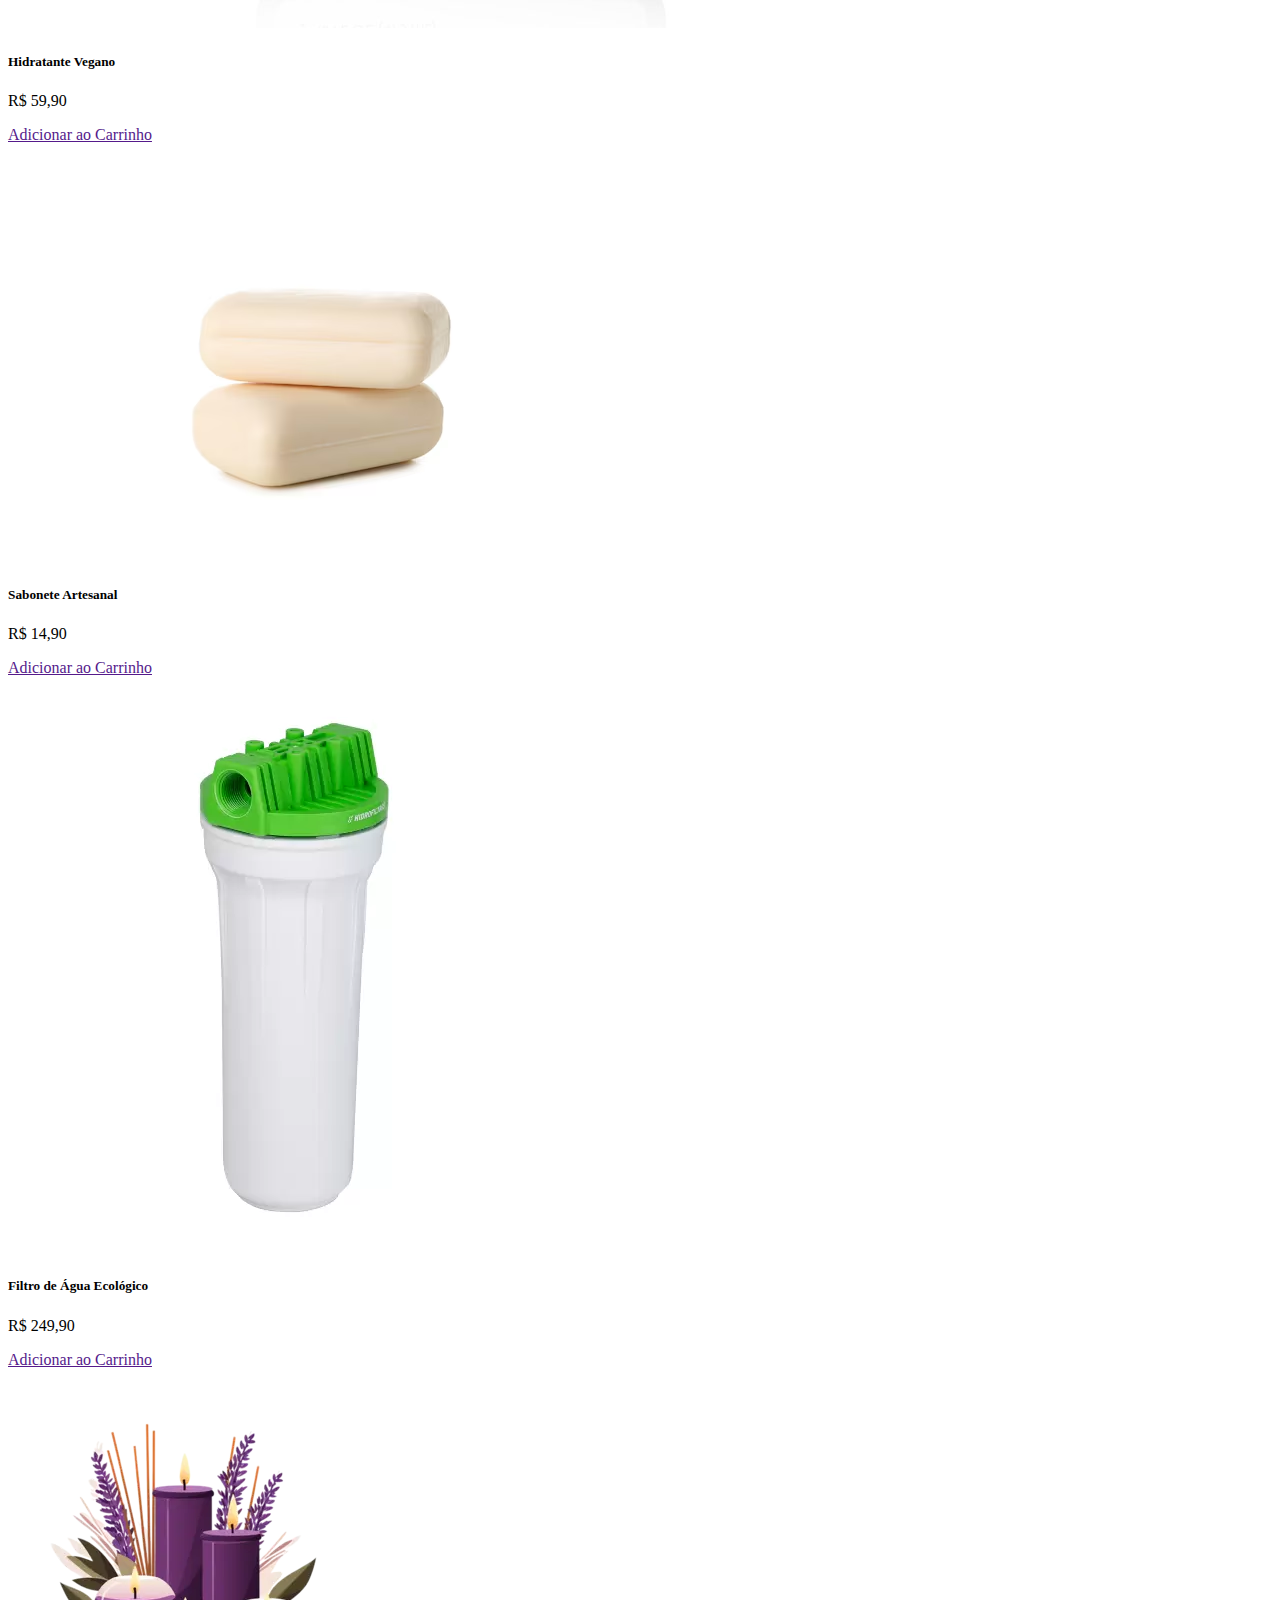
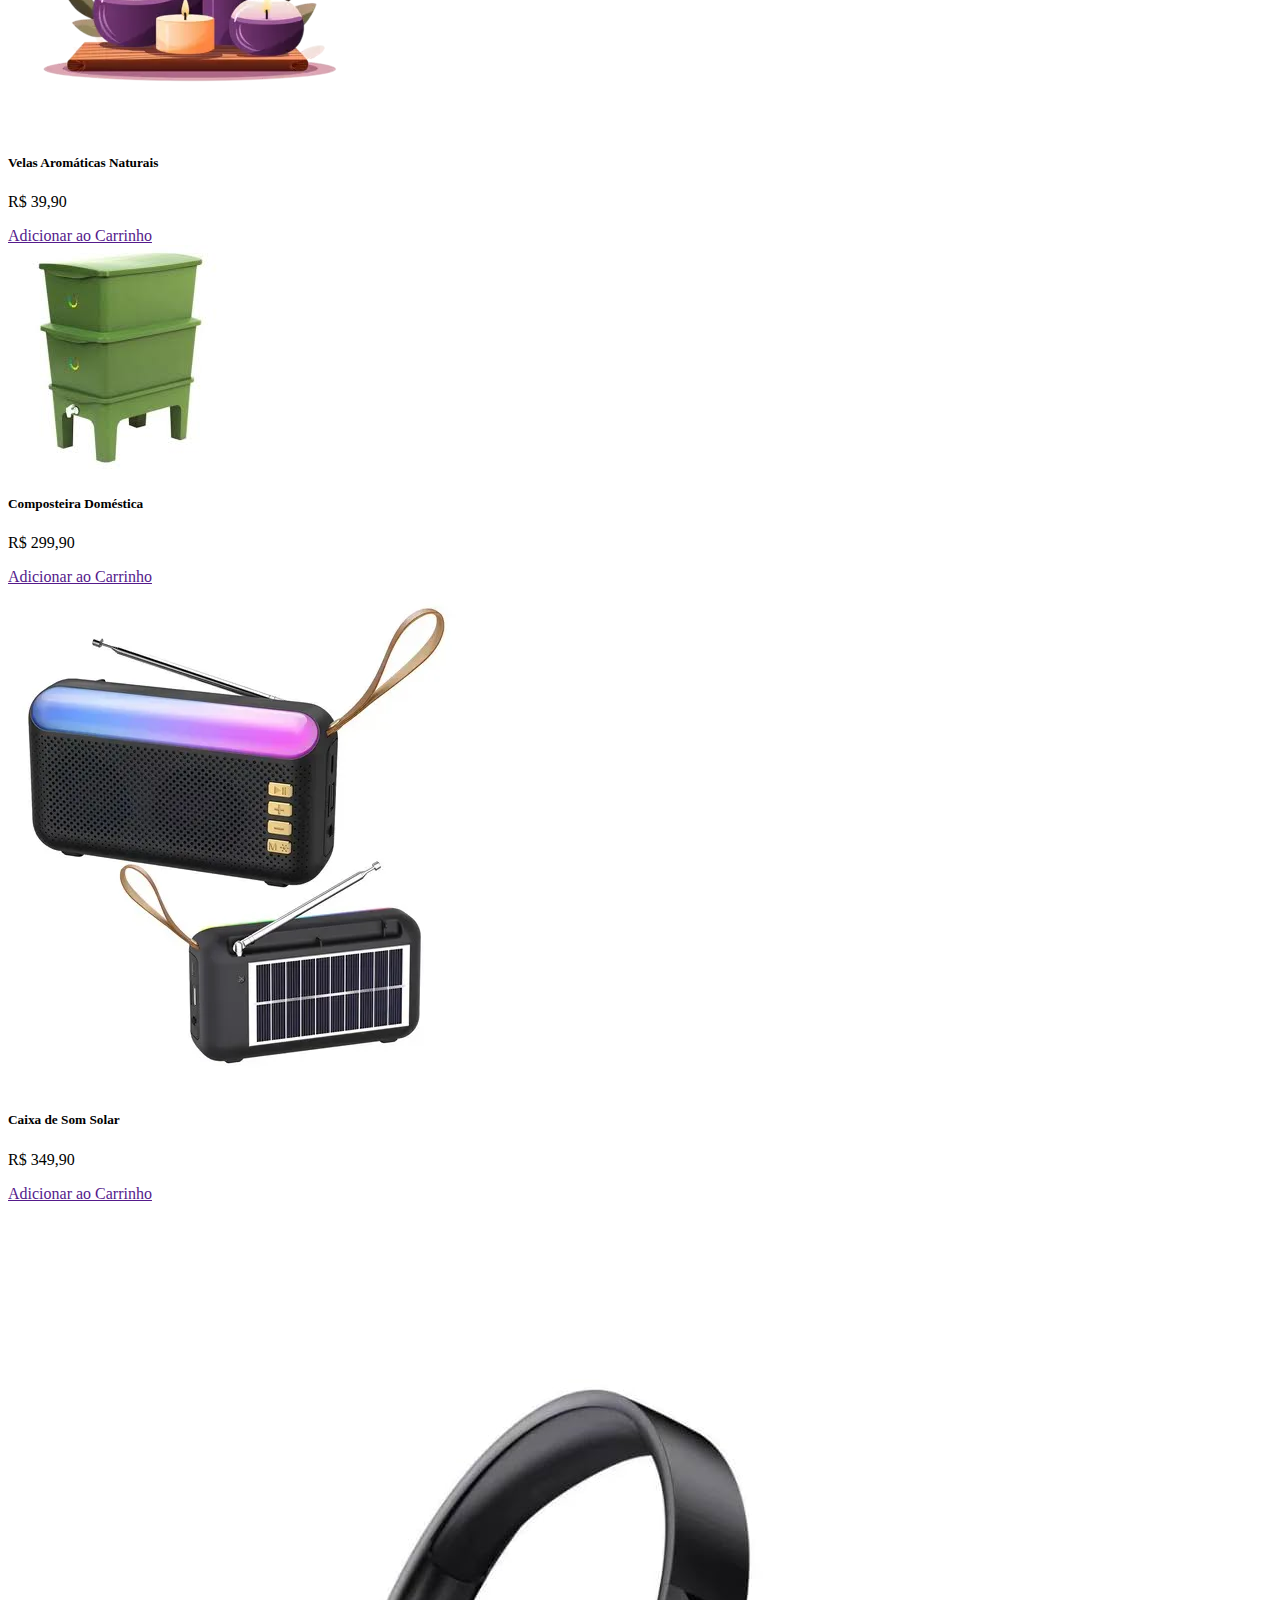
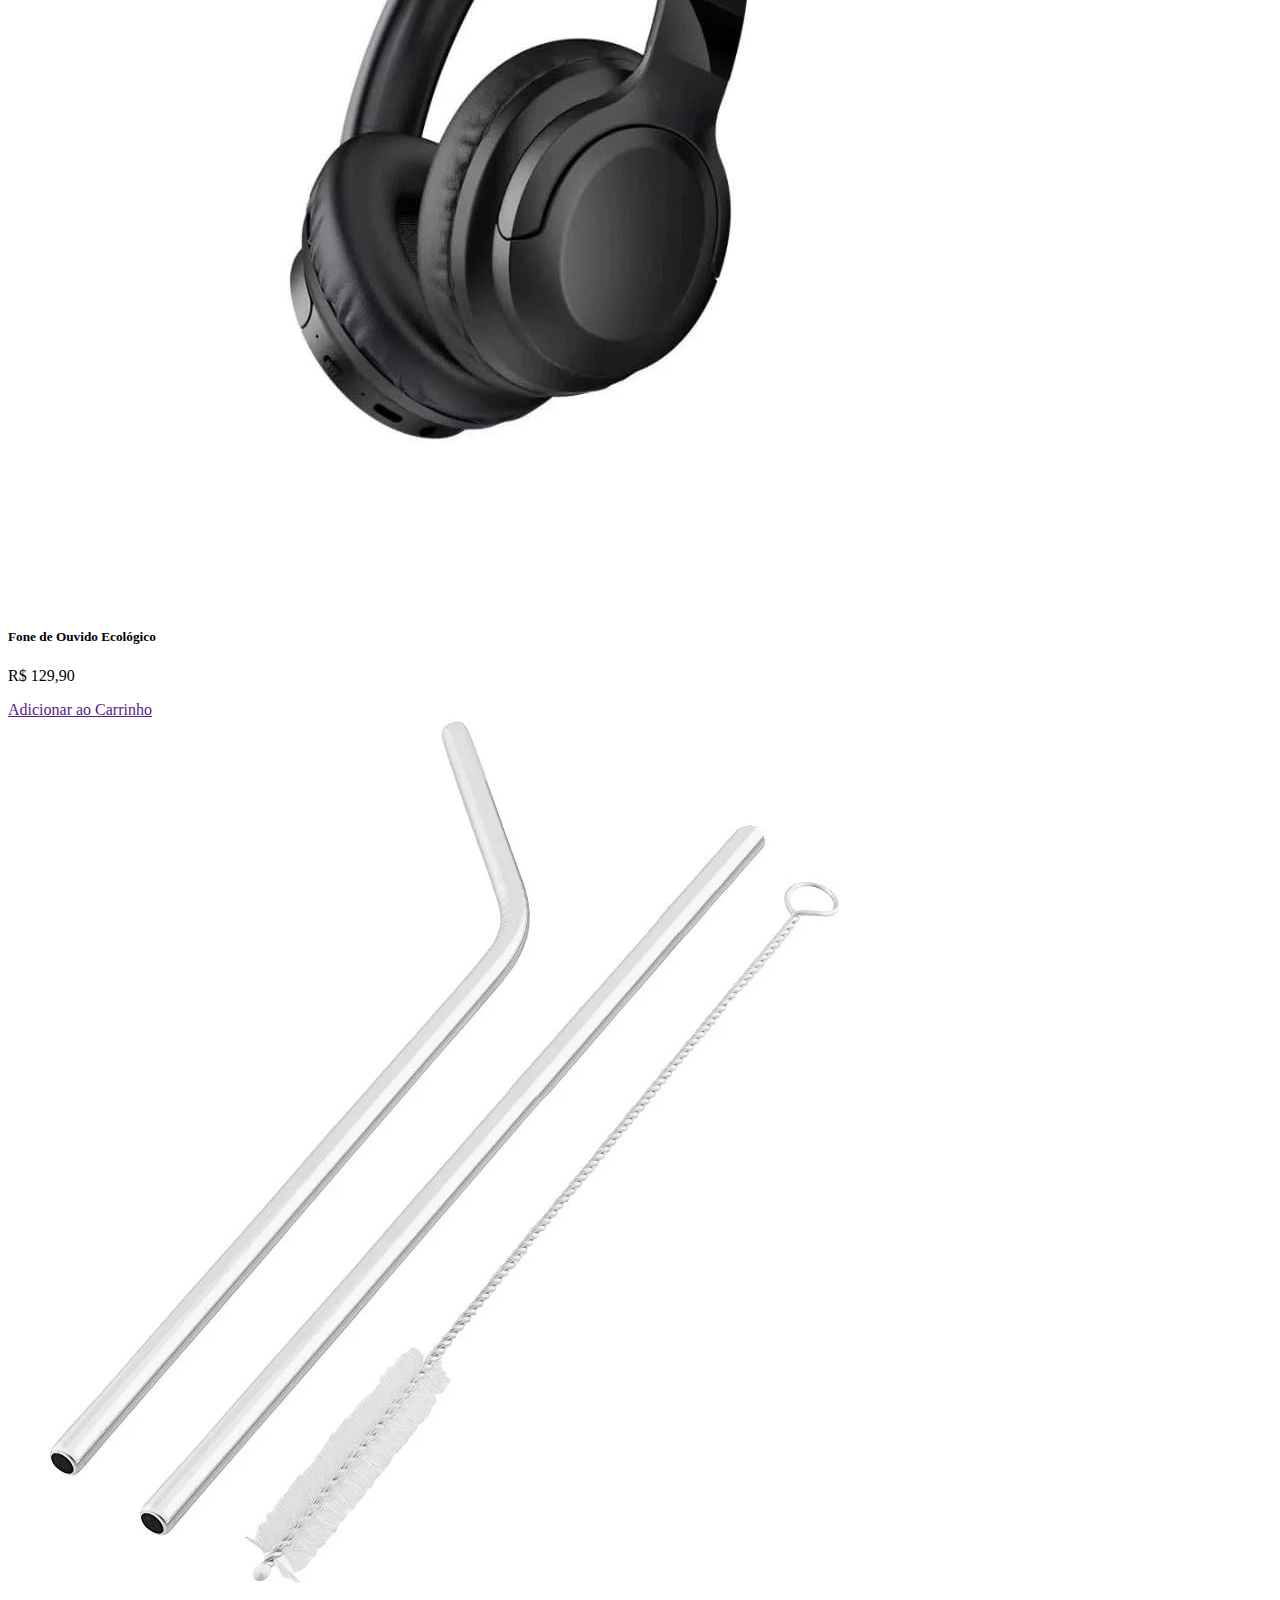
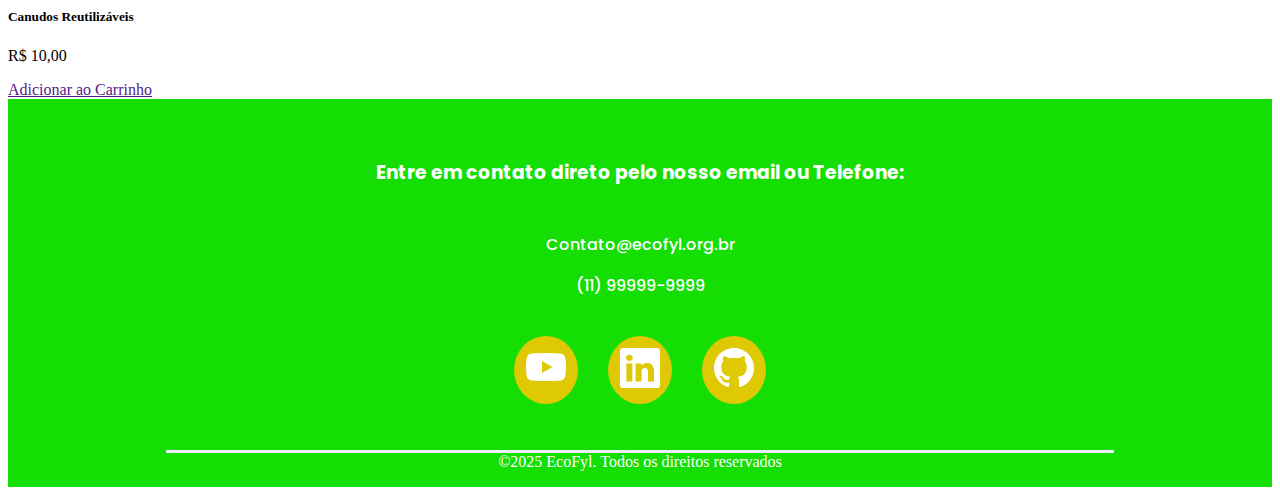
<file: pages/produtos.html>
<!DOCTYPE html>
<html lang="en">
<head>
    <meta charset="UTF-8">
    <meta name="viewport" content="width=device-width, initial-scale=1.0">
    <title>Produtos</title>
    <link rel="stylesheet" href="../css/produtos.css">
    <link href="https://cdn.jsdelivr.net/npm/bootstrap@5.3.8/dist/css/bootstrap.min.css" rel="stylesheet" integrity="sha384-sRIl4kxILFvY47J16cr9ZwB07vP4J8+LH7qKQnuqkuIAvNWLzeN8tE5YBujZqJLB" crossorigin="anonymous">
    <link href="https://cdnjs.cloudflare.com/ajax/libs/font-awesome/6.4.0/css/all.min.css" rel="stylesheet">
</head>

<header class="cabecalho">
    <a href="../index.html"><h1>EcoFyl</h1></a>
    <nav class="cabecalho_nav">
        <a href="../index.html">Home</a>
        <a href="produtos.html">Produtos</a>
        <a href="contato.html">Contato</a>
    </nav>
    <div>
        <a href="CarrinhoCompras.html">
            <svg xmlns="http://www.w3.org/2000/svg" width="24" height="24" fill="currentColor" class="bi bi-cart" viewBox="0 0 16 16">
                <path d="M0 1.5A.5.5 0 0 1 .5 1H2a.5.5 0 0 1 .485.379L2.89 3H14.5a.5.5 0 0 1 .491.592l-1.5 8A.5.5 0 0 1 13 12H4a.5.5 0 0 1-.491-.408L2.01 3.607 1.61 2H.5a.5.5 0 0 1-.5-.5M3.102 4l1.313 7h8.17l1.313-7zM5 12a2 2 0 1 0 0 4 2 2 0 0 0 0-4m7 0a2 2 0 1 0 0 4 2 2 0 0 0 0-4m-7 1a1 1 0 1 1 0 2 1 1 0 0 1 0-2m7 0a1 1 0 1 1 0 2 1 1 0 0 1 0-2"/>
            </svg>
        </a>
    </div>
</header>
<body>

 <main class="container my-5">
    <div class="row">

      <aside class="col-md-3">
        <h5 class="mb-3">Filtros</h5>
        <div class="mb-3">
          <label class="form-label">Preço</label>
          <select class="form-select">
            <option>Todos</option>
            <option>Abaixo de R$50</option>
            <option>R$50 - R$100</option>
            <option>Acima de R$100</option>
          </select>
        </div>
        <div class="mb-3">
          <label class="form-label">Tipo de Produto</label>
          <select class="form-select">
            <option>Todos</option>
            <option>Roupas</option>
            <option>Beleza</option>
            <option>Casa</option>
            <option>Tecnologia</option>
          </select>
        </div>
        <div class="mb-3">
          <label class="form-label">Marca</label>
          <select class="form-select">
            <option>Todas</option>
            <option>EcoTrend</option>
            <option>GreenLife</option>
            <option>BioStyle</option>
          </select>
        </div>
      </aside>


      <section class="col-md-9">
        <h2 class="mb-4 titulo">Categorias de Produtos</h2>
        <div class="row g-4">
          <div class="col-md-4">

            <div class="card h-100 shadow">
              <a href="PrdCamisa.html"><img src="../assets/camisa algodão.png" class="card-img-top" alt="Produto Sustentável"></a>
              <div class="card-body">
                <div>
                  <h5 class="card-title">Camiseta de Algodão Orgânico</h5>
                  <p class="fw-bold text-success">R$ 39,90</p>
                </div>
                <a href="" class="btn btn-success w-100">Adicionar ao Carrinho</a>
              </div>
            </div>
          </div>

          <div class="col-md-4">
            <div class="card h-100 shadow">
              <a href="PrdEscovaDeBambu.html"><img src="../assets/escova de bambu.png" class="card-img-top" alt="Produto Sustentável" ></a>
              <div class="card-body">
                <div>
                  <h5 class="card-title">Escova de Bambu</h5>
                  <p class="fw-bold text-success">R$ 29,90</p>
                </div>
                <a href="" class="btn btn-success w-100">Adicionar ao Carrinho</a>
              </div>
            </div>
          </div>
          
          <div class="col-md-4">
            <div class="card h-100 shadow">
             <a href="PrdShampooErvas.html"><img src="../assets/shampoo.jpg" class="card-img-top" alt="Produto Sustentável"></a>
              <div class="card-body">
                <div>
                  <h5 class="card-title">Shampoo de Ervas</h5>
                  <p class="fw-bold text-success">R$ 49,90</p>
                </div>
                <a href="" class="btn btn-success w-100">Adicionar ao Carrinho</a>
              </div>
            </div>
          </div>
          
          <div class="col-md-4">
            <div class="card h-100 shadow">
              <a href=""><img src="../assets/carregador solar.png" class="card-img-top" alt="Produto Sustentável"></a>
              <div class="card-body">
                <div>
                  <h5 class="card-title">Carregador Solar</h5>
                  <p class="fw-bold text-success">R$ 199,90</p>
                </div>
                <a href="" class="btn btn-success w-100">Adicionar ao Carrinho</a>
              </div>
            </div>
          </div>
          
          <div class="col-md-4">
            <div class="card h-100 shadow">
              <a href=""><img src="../assets/copo.jpg" class="card-img-top" alt="Produto Sustentável"></a>
              <div class="card-body">
                <div>
                  <h5 class="card-title">Copo Reutilizável</h5>
                  <p class="fw-bold text-success">R$ 19,90</p>
                </div>
                <a href="" class="btn btn-success w-100">Adicionar ao Carrinho</a>
              </div>
            </div>
          </div>
          
          <div class="col-md-4">
            <div class="card h-100 shadow">
              <a href=""><img src="../assets/sacola ecológica.jpg" class="card-img-top" alt="Produto Sustentável"></a>
              <div class="card-body">
                <div>
                  <h5 class="card-title">Sacola Ecológica</h5>
                  <p class="fw-bold text-success">R$ 24,90</p>
                </div>
                <a href="" class="btn btn-success w-100">Adicionar ao Carrinho</a>
              </div>
            </div>
          </div>
          
          <div class="col-md-4">
            <div class="card h-100 shadow">
              <a href=""><img src="../assets/jaqueta ecológica.png" class="card-img-top" alt="Produto Sustentável"></a>
              <div class="card-body">
                <div>
                  <h5 class="card-title">Jaqueta Ecológica</h5>
                  <p class="fw-bold text-success">R$ 179,90</p>
                </div>
                <a href="" class="btn btn-success w-100">Adicionar ao Carrinho</a>
              </div>
            </div>
          </div>
          
          <div class="col-md-4">
            <div class="card h-100 shadow">
              <a href=""><img src="../assets/hidratante.jpg" class="card-img-top" alt="Produto Sustentável"></a>
              <div class="card-body">
                <div>
                  <h5 class="card-title">Hidratante Vegano</h5>
                  <p class="fw-bold text-success">R$ 59,90</p>
                </div>
                <a href="" class="btn btn-success w-100">Adicionar ao Carrinho</a>
              </div>
            </div>
          </div>
          
          <div class="col-md-4">
            <div class="card h-100 shadow">
              <a href=""><img src="../assets/sabonete.jpg" class="card-img-top" alt="Produto Sustentável"></a>
              <div class="card-body">
                <div>
                  <h5 class="card-title">Sabonete Artesanal</h5>
                  <p class="fw-bold text-success">R$ 14,90</p>
                </div>
                <a href="" class="btn btn-success w-100">Adicionar ao Carrinho</a>
              </div>
            </div>
          </div>
          
          <div class="col-md-4">
            <div class="card h-100 shadow">
              <a href=""><img src="../assets/filtro de agua ecológico.webp" class="card-img-top" alt="Produto Sustentável"></a>
              <div class="card-body">
                <div>
                  <h5 class="card-title">Filtro de Água Ecológico</h5>
                  <p class="fw-bold text-success">R$ 249,90</p>
                </div>
                <a href="" class="btn btn-success w-100">Adicionar ao Carrinho</a>
              </div>
            </div>
          </div>
          
          <div class="col-md-4">
            <div class="card h-100 shadow">
              <a href=""><img src="../assets/velas aromáticas.png" class="card-img-top" alt="Produto Sustentável"></a>
              <div class="card-body">
                <div>
                  <h5 class="card-title">Velas Aromáticas Naturais</h5>
                  <p class="fw-bold text-success">R$ 39,90</p>
                </div>
                <a href="" class="btn btn-success w-100">Adicionar ao Carrinho</a>
              </div>
            </div>
          </div>
          
          <div class="col-md-4">
            <div class="card h-100 shadow">
              <a href=""><img src="../assets/composteira doméstica.jpg" class="card-img-top" alt="Produto Sustentável"></a>
              <div class="card-body">
                <div>
                  <h5 class="card-title">Composteira Doméstica</h5>
                  <p class="fw-bold text-success">R$ 299,90</p>
                </div>
                <a href="" class="btn btn-success w-100">Adicionar ao Carrinho</a>
              </div>
            </div>
          </div>
          
          <div class="col-md-4">
            <div class="card h-100 shadow">
              <a href=""><img src="../assets/caixa de som solar.webp" class="card-img-top" alt="Produto Sustentável"></a>
              <div class="card-body">
                <div>
                  <h5 class="card-title">Caixa de Som Solar</h5>
                  <p class="fw-bold text-success">R$ 349,90</p>
                </div>
                <a href="" class="btn btn-success w-100">Adicionar ao Carrinho</a>
              </div>
            </div>
          </div>
          
          <div class="col-md-4">
            <div class="card h-100 shadow">
              <a href=""><img src="../assets/fone ouvido.jpg" class="card-img-top" alt="Produto Sustentável"></a>
              <div class="card-body">
                <div>
                  <h5 class="card-title">Fone de Ouvido Ecológico</h5>
                  <p class="fw-bold text-success">R$ 129,90</p>
                </div>
                <a href="" class="btn btn-success w-100">Adicionar ao Carrinho</a>
              </div>
            </div>
          </div>
          
          <div class="col-md-4">
            <div class="card h-100 shadow">
              <a href=""><img src="../assets/canudos.webp" class="card-img-top" alt="Produto Sustentável"></a>
              <div class="card-body">
                <div>
                  <h5 class="card-title">Canudos Reutilizáveis</h5>
                  <p class="fw-bold text-success">R$ 10,00</p>
                </div>
                <a href="" class="btn btn-success w-100">Adicionar ao Carrinho</a>
              </div>
            </div>
          </div>
          
        </div>
      </section>
    </div>
  </main>
 
</body>
<footer class="rodape">
    <div class="rodape_contato">
        <h3>Entre em contato direto pelo nosso email ou Telefone:</h3>
        <div>
            <p>Contato@ecofyl.org.br</p>
            <p>(11) 99999-9999</p>
        </div>
    </div>
    <div class="rodape_redes_sociais">
        <a href="https://www.youtube.com/">
            <svg xmlns="http://www.w3.org/2000/svg" width="40" height="40" fill="currentColor" class="bi bi-youtube" viewBox="0 0 16 16">
                <path d="M8.051 1.999h.089c.822.003 4.987.033 6.11.335a2.01 2.01 0 0 1 1.415 1.42c.101.38.172.883.22 1.402l.01.104.022.26.008.104c.065.914.073 1.77.074 1.957v.075c-.001.194-.01 1.108-.082 2.06l-.008.105-.009.104c-.05.572-.124 1.14-.235 1.558a2.01 2.01 0 0 1-1.415 1.42c-1.16.312-5.569.334-6.18.335h-.142c-.309 0-1.587-.006-2.927-.052l-.17-.006-.087-.004-.171-.007-.171-.007c-1.11-.049-2.167-.128-2.654-.26a2.01 2.01 0 0 1-1.415-1.419c-.111-.417-.185-.986-.235-1.558L.09 9.82l-.008-.104A31 31 0 0 1 0 7.68v-.123c.002-.215.01-.958.064-1.778l.007-.103.003-.052.008-.104.022-.26.01-.104c.048-.519.119-1.023.22-1.402a2.01 2.01 0 0 1 1.415-1.42c.487-.13 1.544-.21 2.654-.26l.17-.007.172-.006.086-.003.171-.007A100 100 0 0 1 7.858 2zM6.4 5.209v4.818l4.157-2.408z"/>
            </svg>
        </a>
        <a href="https://github.com/jopedrofigueiredo/EcoFyl">
            <svg xmlns="http://www.w3.org/2000/svg" width="40" height="40" fill="currentColor" class="bi bi-linkedin" viewBox="0 0 16 16">
                <path d="M0 1.146C0 .513.526 0 1.175 0h13.65C15.474 0 16 .513 16 1.146v13.708c0 .633-.526 1.146-1.175 1.146H1.175C.526 16 0 15.487 0 14.854zm4.943 12.248V6.169H2.542v7.225zm-1.2-8.212c.837 0 1.358-.554 1.358-1.248-.015-.709-.52-1.248-1.342-1.248S2.4 3.226 2.4 3.934c0 .694.521 1.248 1.327 1.248zm4.908 8.212V9.359c0-.216.016-.432.08-.586.173-.431.568-.878 1.232-.878.869 0 1.216.662 1.216 1.634v3.865h2.401V9.25c0-2.22-1.184-3.252-2.764-3.252-1.274 0-1.845.7-2.165 1.193v.025h-.016l.016-.025V6.169h-2.4c.03.678 0 7.225 0 7.225z"/>
            </svg>
        </a>
        <a href="hhtps://www.linkedin.com/me?trk=p_mwlite_feed-secondary_nav">
            <svg xmlns="http://www.w3.org/2000/svg" width="40" height="40" fill="currentColor" class="bi bi-github" viewBox="0 0 16 16">
                <path d="M8 0C3.58 0 0 3.58 0 8c0 3.54 2.29 6.53 5.47 7.59.4.07.55-.17.55-.38 0-.19-.01-.82-.01-1.49-2.01.37-2.53-.49-2.69-.94-.09-.23-.48-.94-.82-1.13-.28-.15-.68-.52-.01-.53.63-.01 1.08.58 1.23.82.72 1.21 1.87.87 2.33.66.07-.52.28-.87.51-1.07-1.78-.2-3.64-.89-3.64-3.95 0-.87.31-1.59.82-2.15-.08-.2-.36-1.02.08-2.12 0 0 .67-.21 2.2.82.64-.18 1.32-.27 2-.27s1.36.09 2 .27c1.53-1.04 2.2-.82 2.2-.82.44 1.1.16 1.92.08 2.12.51.56.82 1.27.82 2.15 0 3.07-1.87 3.75-3.65 3.95.29.25.54.73.54 1.48 0 1.07-.01 1.93-.01 2.2 0 .21.15.46.55.38A8.01 8.01 0 0 0 16 8c0-4.42-3.58-8-8-8"/>
            </svg>
        </a>
    </div>
    <div class="rodape_copyright">
        <p>&copy;2025 EcoFyl. Todos os direitos reservados</p>
    </div>
</footer>
</html>
</file>
<file: css/style.css>
@import url('https://fonts.googleapis.com/css2?family=Lora:ital,wght@0,400..700;1,400..700&family=Montserrat:ital,wght@0,100..900;1,100..900&family=Poppins:ital,wght@0,100;0,200;0,300;0,400;0,500;0,600;0,700;0,800;0,900;1,100;1,200;1,300;1,400;1,500;1,600;1,700;1,800;1,900&display=swap');

:root {
    --cor-primaria: #14DE04;
    --cor-secundaria: #6FDE04;
    --cor-terciaria: #DEC904;
    --cor-quaternaria: #198754;
    --cor-branco: #fff;
    --cor-preto: black;
    --cor-cinza: #EFEBFF;
    --fonte-primaria: 'poppins';
    --fonte-secundaria: 'Montserrat';
}

/* cabecalho */
.cabecalho {
    display: flex;
    align-items: center;
    justify-content: space-around;
    background-color: var(--cor-primaria);  
    height: 100px;
}

.cabecalho h1 {
    color: var(--cor-branco);
    font-size: 45px;
    font-family: var(--fonte-primaria);
    font-weight: 600;
}

.cabecalho h1:hover {
    transform: scale(1.2);
    transition: 300ms;
}

.cabecalho a{
    text-decoration: none;
}

.cabecalho_nav {
    display: flex;
    padding: 10px;
    gap: 20px;
    ;
}


.cabecalho_nav a {
    text-decoration: none;
    color: var(--cor-branco);
    font-family: var(--fonte-primaria);
    font-size: 24px;
    padding: 5px;
    font-weight: 500;
}

.cabecalho_nav a:hover {
    background-color: var(--cor-terciaria);
    border-radius: 12px;
    transform: scale(1.1);
    transition: 300ms;  
    padding: 5px;
}

.cabecalho div {
    padding: 8px;
}

.cabecalho div a {
    color: var(--cor-preto);
}

.cabecalho div:hover {
    background-color: var(--cor-terciaria);
    border-radius: 12px;
    transform: scale(1.1);
    transition: 300ms;
}

@media (max-width: 767px) {
    .cabecalho {
        display: flex;
        flex-direction: column;
        height: 450px;
    }

    .cabecalho_nav {
        display: flex;
        flex-direction: column;
        text-align: center;
        width: 50%;
    }

    .cabecalho_nav a {
        border-bottom: 3px solid var(--cor-branco);
    }

    .cabecalho h1 {
        padding: 30px 0 10px 0;
    }

    .cabecalho div {
        background-color: var(--cor-terciaria);
        border-radius: 50%;
        padding: 10px;
        margin: 10px 0 20px;
    }
}


/* Rodapé */
.rodape {
    display: flex;
    flex-direction: column;
    gap: 30px;
    text-align: center;
    justify-content: center;
    height: 200;
    background-color: var(--cor-primaria);
    padding-top: 20px;
    color: var(--cor-branco) !important;
}

.rodape_contato {
    display: flex;
    flex-direction: column;
    padding: 0 10%;

}

.rodape_contato div {
    display: flex;
    flex-direction: row;
    justify-content: center;
}

.rodape_contato h3 {
    font-family: var(--fonte-primaria);
    font-weight: 700;
    padding: 20px 0 10px 0;
}

.rodape_contato div {
    display: flex;
    justify-content: center;
    align-items: center;
    gap: 20px;
}

.rodape_contato p {
    font-family: var(--fonte-primaria);
    margin-bottom: 8px;
    font-weight: 500;
    margin: 0 5px;
}

.rodape_redes_sociais {
    display: flex;
    gap: 30px;
    justify-content: center;
}

.rodape_redes_sociais a {
    color: var(--cor-branco);
    background-color: var(--cor-terciaria);
    border-radius: 50%;
    padding: 12px;
}

.rodape_redes_sociais a:hover,
.rodape_contato p:hover {
    transform: scale(1.1);
    transition: 300ms;
}

.rodape_copyright {
    display: flex;
    justify-content: center;
}

.rodape_copyright p {
    width: 75%;
    border-top: 3px solid var(--cor-cinza);
}

@media (max-width: 567px) {
    .rodape_contato div {
        display: flex;
        flex-direction: column;
    }
}


/* Body */

.mensagem_carrinho {
    height: 100vh; 
    display: flex; 
    justify-content: center; 
    align-items: center; 
    flex-direction: column;
}

.mensagem_carrinho h2,
.mensagem_carrinho p{
    font-family: var(--fonte-secundaria);
}

main {
    padding: 60px 30px;
    background: linear-gradient(to bottom, var(--cor-branco), var(--cor-cinza));
    display: flex;
    flex-direction: column;
    align-items: center;
    height: 1000px;
}

.carousel.carousel-dark.slide {
    width: 80%;
    max-width: 1000px;
    height: 700px;
    box-shadow: 0px 0px 30px 10px var(--cor-cinza);
    border-radius: 15px;
}

.carousel.carousel-dark.slide:hover {
    transform: scale(1.05);
    transition: 500ms;
}

.carousel-inner {
    height: 700px;
}

.carousel-item.active {
    height: 700px;
}

.d-block.w-100 {
    height: 700px !important;
    object-fit: initial;
    border-radius: 15px;
}

@media (max-width: 800px) {
    main {
        height: 800px;
    }

    .carousel.carousel-dark.slide,
    .carousel-inner,
    .carousel-item.active {
        height: 450px;
    }

    .d-block.w-100 {
        max-height: 450px;
        object-fit: cover;
        /* object-position: bottom; */
    }
}

.btn_lista_produtos {
    width: 50%;
    max-width: 630px;
    height: 80px;
    border-radius: 25px;
    background-color: var(--cor-secundaria);
    margin: 50px 0;
    background: linear-gradient(90deg, 
        var(--cor-primaria) 0%,
        var(--cor-secundaria) 50%,
        var(--cor-primaria) 100%    
    );
}

.btn_lista_produtos:hover {
    transform: scale(1.1);
    transition: 500ms;
    background: var(--cor-quaternaria);
}

.btn_lista_produtos a {
    min-width: fit-content;
    text-decoration: none;
    font-size: 24px;
    font-family: var(--fonte-primaria);
    font-weight: 600;
    color: var(--cor-branco);
}

@media (max-width: 567px) {
    .carousel.carousel-dark.slide {
        width: 100%;
        border-radius: 25px;
    }

    .btn_lista_produtos {
        width: 85%;
    }
}
</file>
<file: css/contato.css>
@import url('https://fonts.googleapis.com/css2?family=Lora:ital,wght@0,400..700;1,400..700&family=Montserrat:ital,wght@0,100..900;1,100..900&family=Poppins:ital,wght@0,100;0,200;0,300;0,400;0,500;0,600;0,700;0,800;0,900;1,100;1,200;1,300;1,400;1,500;1,600;1,700;1,800;1,900&display=swap');

:root {
    --cor-primaria: #14DE04;
    --cor-secundaria: #6FDE04;
    --cor-terciaria: #DEC904;
    --cor-branco: #fff;
    --cor-preto: black;
    --cor-cinza: #EFEBFF;
    --fonte-primaria: 'poppins';
    --fonte-secundaria: 'lora';
}

/* cabecalho */
.cabecalho {
    display: flex;
    align-items: center;
    justify-content: space-around;
    background-color: var(--cor-primaria);  
    height: 100px;
}

.cabecalho h1 {
    color: var(--cor-branco);
    font-size: 45px;
    font-family: var(--fonte-primaria);
    font-weight: 600;
}

.cabecalho h1:hover {
    transform: scale(1.2);
    transition: 300ms;
}

.cabecalho a{
    text-decoration: none;
}

.cabecalho_nav {
    display: flex;
    padding: 10px;
    gap: 20px;
    ;
}

.cabecalho_nav a {
    text-decoration: none;
    color: var(--cor-branco);
    font-family: var(--fonte-primaria);
    font-size: 24px;
    padding: 5px;
    font-weight: 500;
}

.cabecalho_nav a:hover {
    background-color: var(--cor-terciaria);
    border-radius: 12px;
    transform: scale(1.1);
    transition: 300ms;  
    padding: 5px;
}

.cabecalho div {
    padding: 8px;
}

.cabecalho div:hover {
    background-color: var(--cor-terciaria);
    border-radius: 12px;
    transform: scale(1.1);
    transition: 300ms;
}

@media (max-width: 767px) {
    .cabecalho {
        display: flex;
        flex-direction: column;
        height: 450px;
    }

    .cabecalho_nav {
        display: flex;
        flex-direction: column;
        text-align: center;
        width: 50%;
    }

    .cabecalho_nav a {
        border-bottom: 3px solid var(--cor-branco);
    }

    .cabecalho h1 {
        padding: 30px 0 10px 0;
    }

    .cabecalho div {
        background-color: var(--cor-terciaria);
        border-radius: 50%;
        padding: 10px;
        margin: 10px 0 20px;
    }
}


/* Rodapé */
.rodape {
    display: flex;
    flex-direction: column;
    gap: 30px;
    text-align: center;
    justify-content: center;
    height: 200;
    background-color: var(--cor-primaria);
    padding-top: 20px;
    color: var(--cor-branco) !important;
}

.rodape_contato {
    display: flex;
    flex-direction: column;
    padding: 0 10%;

}

.rodape_contato h3 {
    font-family: var(--fonte-primaria);
    font-weight: 700;
    padding: 20px 0 10px 0;
}

.rodape_contato p {
    font-family: var(--fonte-primaria);
    margin-bottom: 8px;
    font-weight: 500;
}

.rodape_redes_sociais {
    display: flex;
    gap: 30px;
    justify-content: center;
}

.rodape_redes_sociais a {
    color: var(--cor-branco);
    background-color: var(--cor-terciaria);
    border-radius: 50%;
    padding: 14px;
}

.rodape_redes_sociais a:hover,
.rodape_contato p:hover,
.rodape_contato h3:hover {
    transform: scale(1.1);
    transition: 300ms;
}

.rodape_copyright {
    display: flex;
    justify-content: center;
}

.rodape_copyright p {
    width: 75%;
    border-top: 3px solid var(--cor-cinza);
}



/* Body */

main {
    padding: 0 0 100px 0;
}

.titulo {
    font-size: 50px;
    font-family: var(--fonte-primaria);
    color: var(--cor-secundaria);
}
</file>
<file: css/produtos.css>
@import url('https://fonts.googleapis.com/css2?family=Lora:ital,wght@0,400..700;1,400..700&family=Montserrat:ital,wght@0,100..900;1,100..900&family=Poppins:ital,wght@0,100;0,200;0,300;0,400;0,500;0,600;0,700;0,800;0,900;1,100;1,200;1,300;1,400;1,500;1,600;1,700;1,800;1,900&display=swap');

:root {
    --cor-primaria: #14DE04;
    --cor-secundaria: #6FDE04;
    --cor-terciaria: #DEC904;
    --cor-quaternaria: #198754;
    --cor-branco: #fff;
    --cor-preto: black;
    --cor-cinza: #EFEBFF;
    --fonte-primaria: 'poppins';
    --fonte-secundaria: 'Montserrat';
}

/* cabecalho */
.cabecalho {
    display: flex;
    align-items: center;
    justify-content: space-around;
    background-color: var(--cor-primaria);  
    height: 100px;
}

.cabecalho h1 {
    color: var(--cor-branco);
    font-size: 45px;
    font-family: var(--fonte-primaria);
    font-weight: 600;
}

.cabecalho h1:hover {
    transform: scale(1.2);
    transition: 300ms;
}

.cabecalho a{
    text-decoration: none;
}

.cabecalho_nav {
    display: flex;
    padding: 10px;
    gap: 20px;
    ;
}

.cabecalho_nav a {
    text-decoration: none;
    color: var(--cor-branco);
    font-family: var(--fonte-primaria);
    font-size: 24px;
    padding: 5px;
    font-weight: 500;
}

.cabecalho_nav a:hover {
    background-color: var(--cor-terciaria);
    border-radius: 12px;
    transform: scale(1.1);
    transition: 300ms;  
    padding: 5px;
}

.cabecalho div {
    padding: 8px;
}

.cabecalho div:hover {
    background-color: var(--cor-terciaria);
    border-radius: 12px;
    transform: scale(1.1);
    transition: 300ms;
}

@media (max-width: 767px) {
    .cabecalho {
        display: flex;
        flex-direction: column;
        height: 450px;
    }

    .cabecalho_nav {
        display: flex;
        flex-direction: column;
        text-align: center;
        width: 50%;
    }

    .cabecalho_nav a {
        border-bottom: 3px solid var(--cor-branco);
    }

    .cabecalho h1 {
        padding: 30px 0 10px 0;
    }

    .cabecalho div {
        background-color: var(--cor-terciaria);
        border-radius: 50%;
        padding: 10px;
        margin: 10px 0 20px;
    }
}


/* Rodapé */
.rodape {
    display: flex;
    flex-direction: column;
    gap: 30px;
    text-align: center;
    justify-content: center;
    height: 200;
    background-color: var(--cor-primaria);
    padding-top: 20px;
    color: var(--cor-branco) !important;
}

.rodape_contato {
    display: flex;
    flex-direction: column;
    padding: 0 10%;

}

.rodape_contato h3 {
    font-family: var(--fonte-primaria);
    font-weight: 700;
    padding: 20px 0 10px 0;
}

.rodape_contato p {
    font-family: var(--fonte-primaria);
    margin-bottom: 8px;
    font-weight: 500;
}

.rodape_redes_sociais {
    display: flex;
    gap: 30px;
    justify-content: center;
}

.rodape_redes_sociais a {
    color: var(--cor-branco);
    background-color: var(--cor-terciaria);
    border-radius: 50%;
    padding: 12px;
}

.rodape_redes_sociais a:hover,
.rodape_contato p:hover,
.rodape_contato h3:hover {
    transform: scale(1.1);
    transition: 300ms;
}

.rodape_copyright {
    display: flex;
    justify-content: center;
}

.rodape_copyright p {
    width: 75%;
    border-top: 3px solid var(--cor-cinza);
}



/* Body */
.titulo {
    font-family: var(--fonte-primaria);
    font-weight: 600;
    color: var(--cor-secundaria);
}

.titulo:hover {
    transform: scaleY(1.1) scaleX(1.05);
    transition: 300ms;
}

.card-body {
    display: flex;
    flex-direction: column;
    justify-content: space-between;
}

.col-md-4:hover {
    transform: scale(1.1);
    transition: 500ms;
}
</file>
